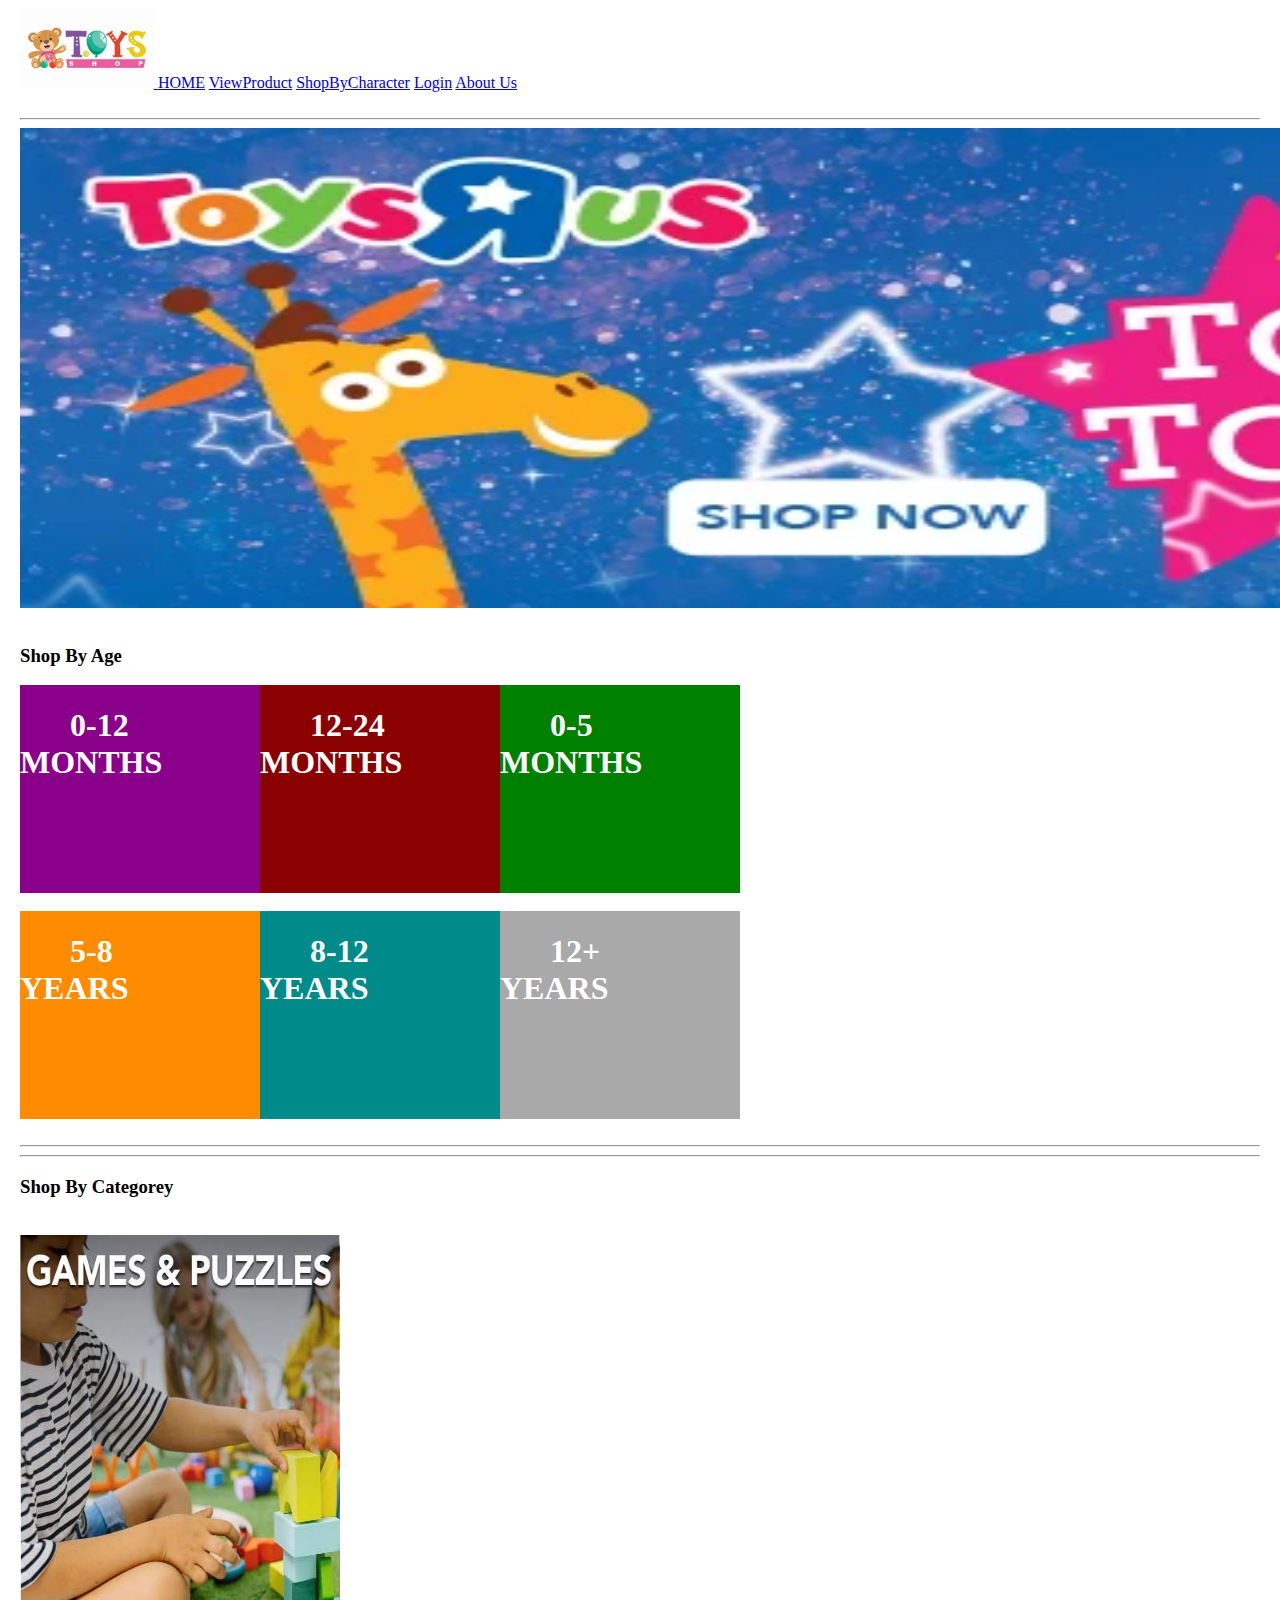
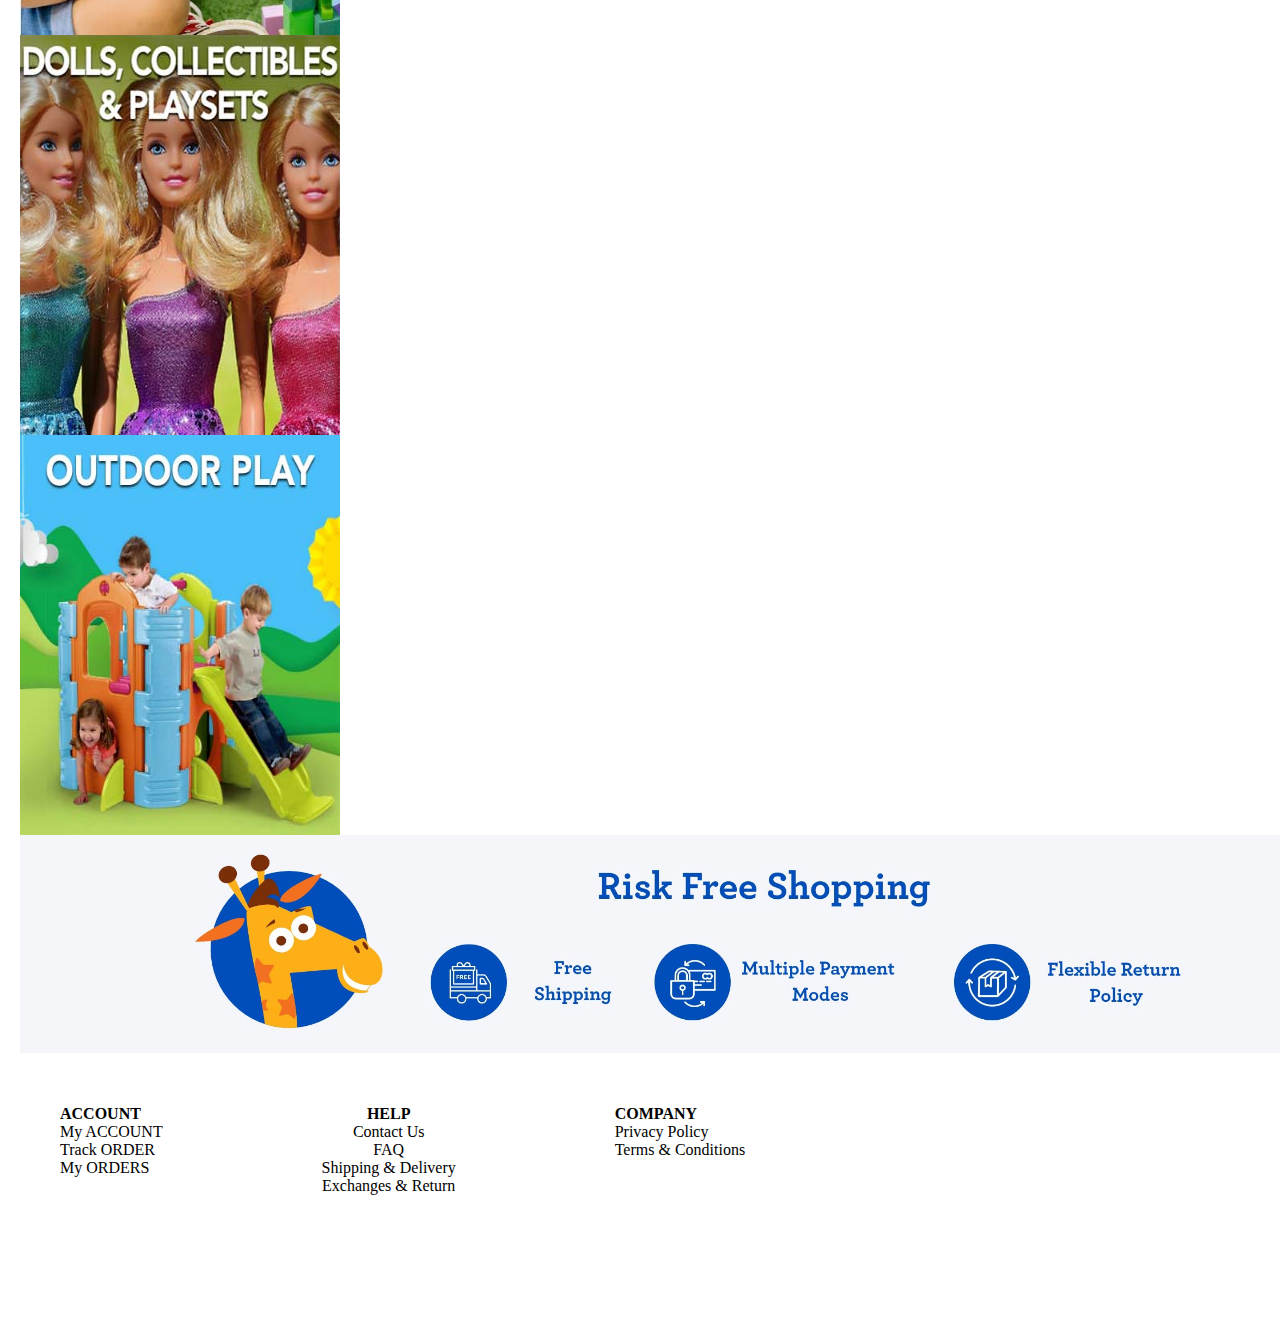
<file: index.html>
<html lang="en">
    <head>
        <meta charset="UTF-8">
    <meta name="viewport" content="width=device-width, initial-scale=1, shrink-to-fit=no">

    <!-- Bootstrap CSS -->
    <link rel="stylesheet" href="https://cdn.jsdelivr.net/npm/bootstrap@4.2.1/dist/css/bootstrap.min.css" integrity="sha384-GJzZqFGwb1QTTN6wy59ffF1BuGJpLSa9DkKMp0DgiMDm4iYMj70gZWKYbI706tWS" crossorigin="anonymous">
  <link href ="css/style.css" type="text/css" rel ="stylesheet"/>
    </head>

    <body>
        <div class="container"  id="nav ">
            <div class="row">
                <div class="col">
                    <nav class="navbar-light bg-light navbar navbar-expand-sm ">
                        <a class ="navbar-brand" href="#" class="navbar rounded-3"></a>
                        <a  href="index.html">
                            <img src="./images/toyslogo.jpeg" alt="kids toys logo"height="80">
                        </a>
                        <a class="nav-link active" href="index.html" >HOME</a>
                        <a class="nav-link" href="ViewProduct.html" >ViewProduct</a>
                        <a class="nav-link" href="shopbycharacter.html" >ShopByCharacter</a>
                        <a class="nav-link" href="login.html" >Login</a>
                        <a class="nav-link" href="aboutus.html" >About Us</a>
                    </nav>
                </div>
            </div>
        </div><br>
        <hr>
             <div class="container-fluid">
                <img src="./images\toptoy.webp" class="img-fluid rounded-3" alt="not suppoorted" width="135%" height="480">
                 </div>
        <br>
        <b><h3>Shop By Age</h3></b>
        <div class ="container" id="age" >
            <div class ="row " >
                <div class ="col-sm-4">
                    <div class="card" id="a1" style="width: 15rem; height: 13rem;">
                        <div class="card-body" >
                    <h1 > 0-12 <br> MONTHS</h1>
                        </div>
                    </div>
                </div>
                <div class ="col-sm-4"float="center" >
                    <div class="card" id="a2"style="width: 15rem ;height: 13rem;">
                        <div class="card-body">
                    <h1> 12-24  <br>  MONTHS</h1>
                        </div>
                     </div>
                </div>

                <div class ="col-sm-4">
                    <div class="card" id="a3" style="width: 15rem;height: 13rem;">
                        <div class="card-body">
                    <h1> 0-5 <br>  MONTHS</h1>
                        </div>
                    </div>
                 </div>
            </div><br>
              

            <div class="row">
                <div class ="col-sm-4" id="z">
                    <div class="card" id="a4" style="width: 15rem;height: 13rem;">
                        <div class="card-body" >
                    <h1> 5-8 <br>YEARS</h1>
                    </div>
                </div>
            </div>
            <div class ="col-sm-4"id="y">
                <div class="card" id="a5" style="width: 15rem;height: 13rem;">
                    <div class="card-body" >
                <h1> 8-12<br>YEARS</h1>
                    </div>
                </div>
            </div>
            <div class ="col-sm-4"id="x">
                <div class="card" id="a6" style="width: 15rem;height: 13rem;">
                    <div class="card-body"></div>
                <h1> 12+ <br>YEARS</h1>
                     </div>
                </div>
            </div>
        </div>
    </div><br><hr><hr>
        <h3>Shop By Categorey</h3><br>
        <div class ="container"id="shop" >
            <div class ="row">
                <div class ="col-sm-4" > 
                    <img src="./images\Games_Puzzles.jpg" alt="not supported" width="320" height="400"><br>
                </div>
                    <div class ="col-sm-4"float="center">
                        <img src="./images/Dolls_collectibles_Playsets.jpg" alt="not supported"width="320" height="400" >
                    </div>    
                         <div class="col-sm-4"float="right">
                            <img src="./images/Outdoor_play_1.jpg" alt="not supported" width="320" height="400">
                        </div>
            </div>
        </div>
        <div class ="container" id="payment">
            <div class ="row">
                <div class ="col"> 
                    <img src="./images/Group-2242n.jpg" alt="not supported" width="120%">
                </div>       
            </div>
        </div><br>
        <br>
        
           <footer>
            
            <ul id="f1">
               <b> <article id> ACCOUNT</article></b>
                <li>My ACCOUNT</li>
                <li> Track ORDER</li>
                <li>My ORDERS</li>
            </ul>
          
            <ul id="f2">
               <b> <article > HELP</article></b>
                <li>Contact Us</li>
                <li> FAQ</li>
                <li>Shipping & Delivery</li>
                <li>Exchanges & Return</li>
            </ul>
       
            <ul id="f3">
                <b> <article> COMPANY</article></b>
                <li> Privacy Policy</li>
                <li>Terms & Conditions</li>
            </ul>
           </footer>
        
</body>
    </html>
</file>
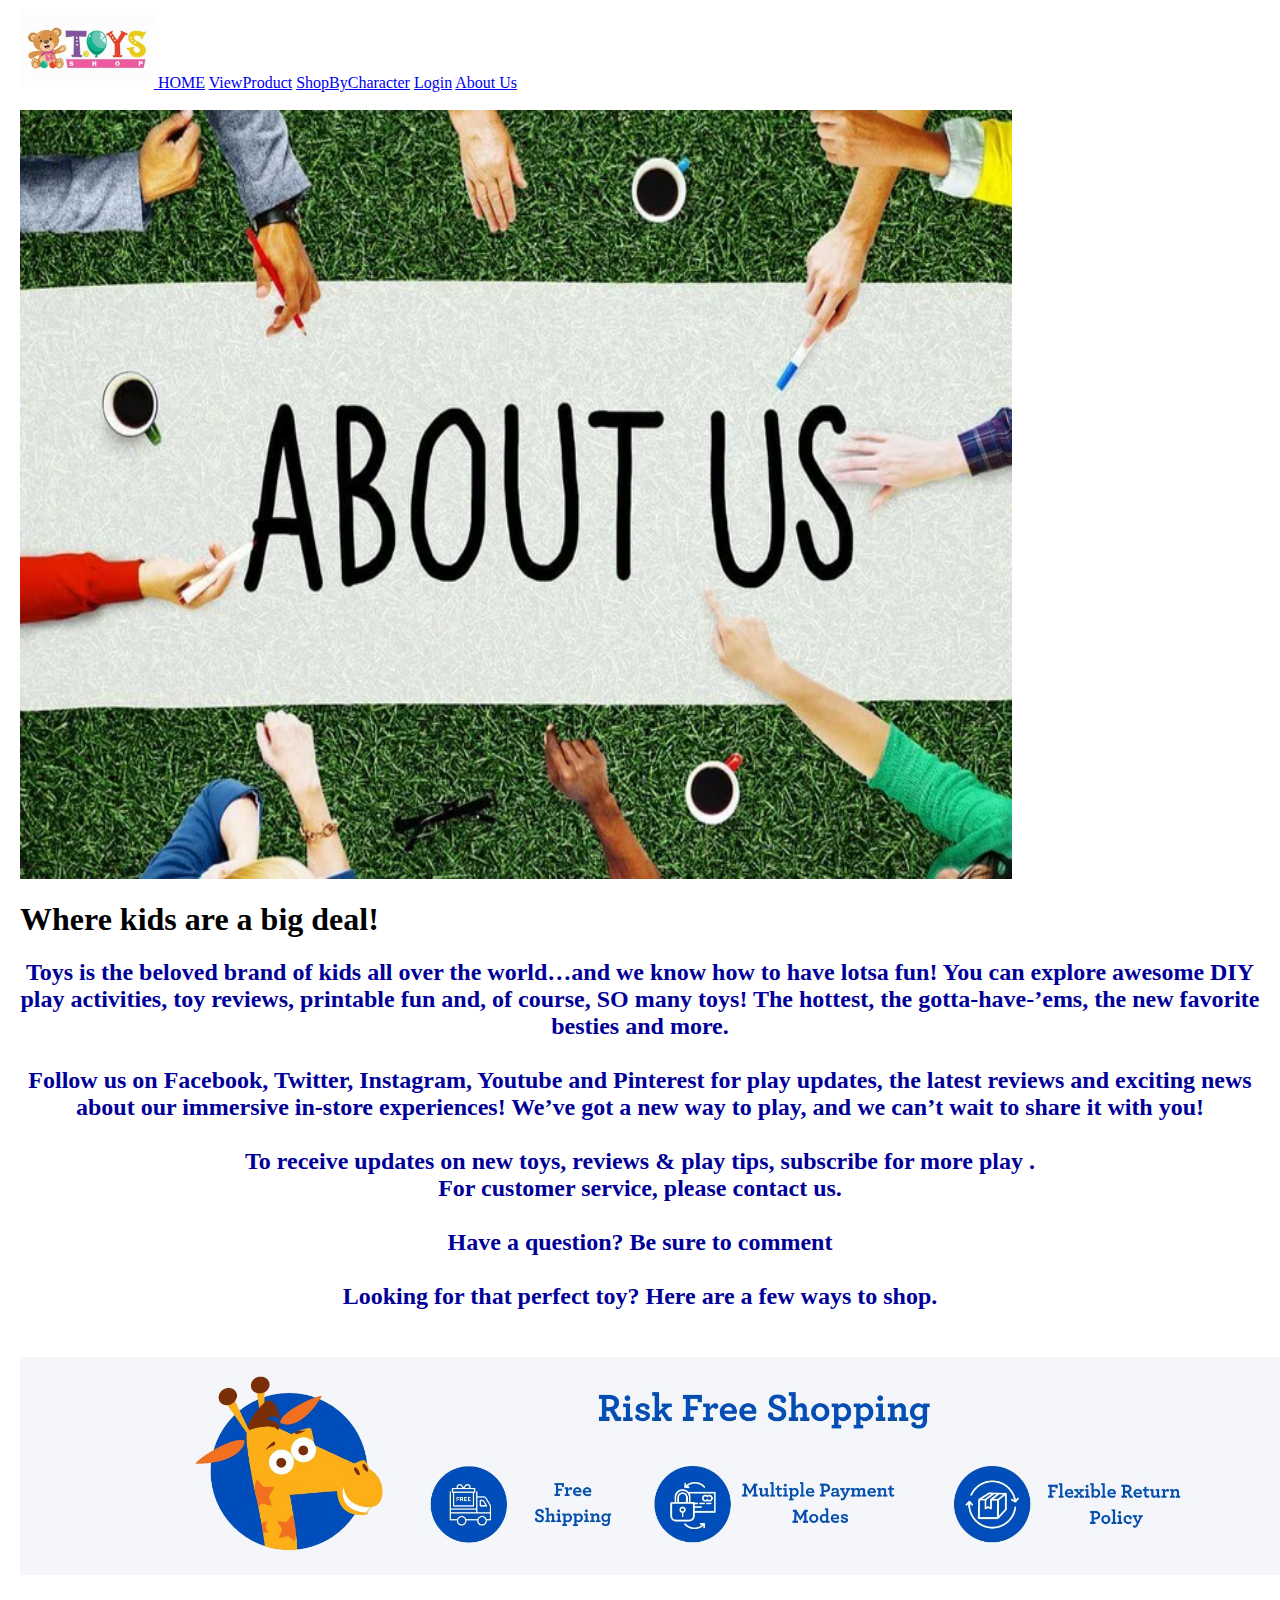
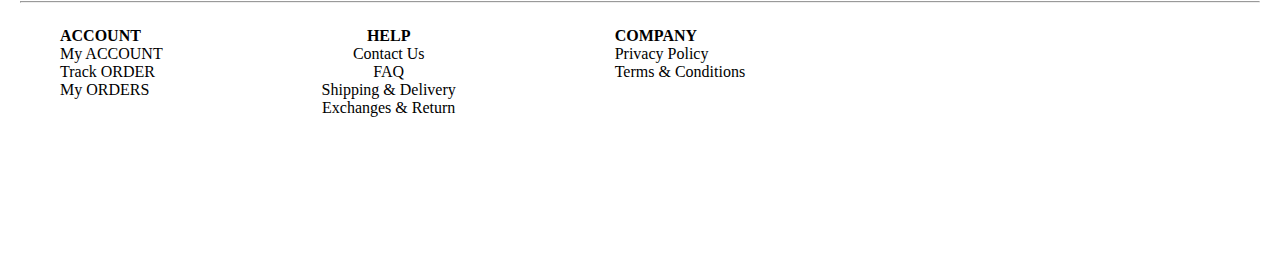
<file: aboutus.html>
<html>
<head>
    <meta charset="UTF-8">
    <meta name="viewport" content="width=device-width, initial-scale=1, shrink-to-fit=no">
    <!-- Bootstrap CSS -->
    <link rel="stylesheet" href="https://cdn.jsdelivr.net/npm/bootstrap@4.2.1/dist/css/bootstrap.min.css" integrity="sha384-GJzZqFGwb1QTTN6wy59ffF1BuGJpLSa9DkKMp0DgiMDm4iYMj70gZWKYbI706tWS" crossorigin="anonymous">
        <link href ="css/style.css" type="text/css" rel ="stylesheet"/>
</head>
<body>
    <div class="container"  >
        <div class="row">
            <div class="col">
                <nav class="navbar-light bg-light navbar navbar-expand-sm ">
                    <a class ="navbar-brand" href="#"></a>
                        <a  href="index.html">
                        <img src="./images/toyslogo.jpeg"  alt="kids toys logo"height="80">
                    </a>
                    <a class="nav-link" href="index.html" >HOME</a>
                    <a class="nav-link" href="ViewProduct.html">ViewProduct</a>
                    <a class="nav-link" href="shopbycharacter.html">ShopByCharacter</a>
                    <a class="nav-link" href="login.html">Login</a>
                    <a class="nav-link active" href="aboutus.html" >About Us</a>
                </nav>
            </div>
        </div>
    </div>
<br>
    <div class="jumbotron-fluid">
        <div class="row">
            <div class="col">
    <img src="./images/best-about-us-pages.webp" id="ab"alt="not supported"width="80%" height="87%">
    </div>
    </div>
    </div>
       <b><h1>Where kids are a big deal!</b></h1>
   <p><h2>
    Toys is the beloved brand of kids all over the world…and we know how to have lotsa fun! You can explore awesome DIY play activities, toy reviews, printable fun and, of course, SO many toys! The hottest, the gotta-have-’ems, the new favorite besties and more.
    <br>
    <br>
    Follow us on Facebook, Twitter, Instagram, Youtube and Pinterest for play updates, the latest reviews and exciting news about our immersive in-store experiences! We’ve got a new way to play, and we can’t wait to share it with you!
    <br>
    <br>
    To receive updates on new toys, reviews & play tips, subscribe for more play . 
    <br>
    For customer service, please contact us.
    <br>
    <br>
    Have a question? Be sure to comment
    <br>
    <br>
    
    Looking for that perfect toy? Here are a few ways to shop.<br>
    <br>
    
    </h2></p>
    <div class ="container" id="payment">
        <div class ="row">
            <div class ="col"> 
                <img src="./images/Group-2242n.jpg" alt="not supported" width="120%">
            </div>       
        </div>
    </div><br>
    <hr>
   
    <footer>
            
        <ul id="f1">
           <b> <article id> ACCOUNT</article></b>
            <li>My ACCOUNT</li>
            <li> Track ORDER</li>
            <li>My ORDERS</li>
        </ul>
      
        <ul id="f2">
           <b> <article > HELP</article></b>
            <li>Contact Us</li>
            <li> FAQ</li>
            <li>Shipping & Delivery</li>
            <li>Exchanges & Return</li>
        </ul>
   
        <ul id="f3">
            <b> <article> COMPANY</article></b>
            <li> Privacy Policy</li>
            <li>Terms & Conditions</li>
        </ul>
       </footer>
    </body>
    </html>
</file>
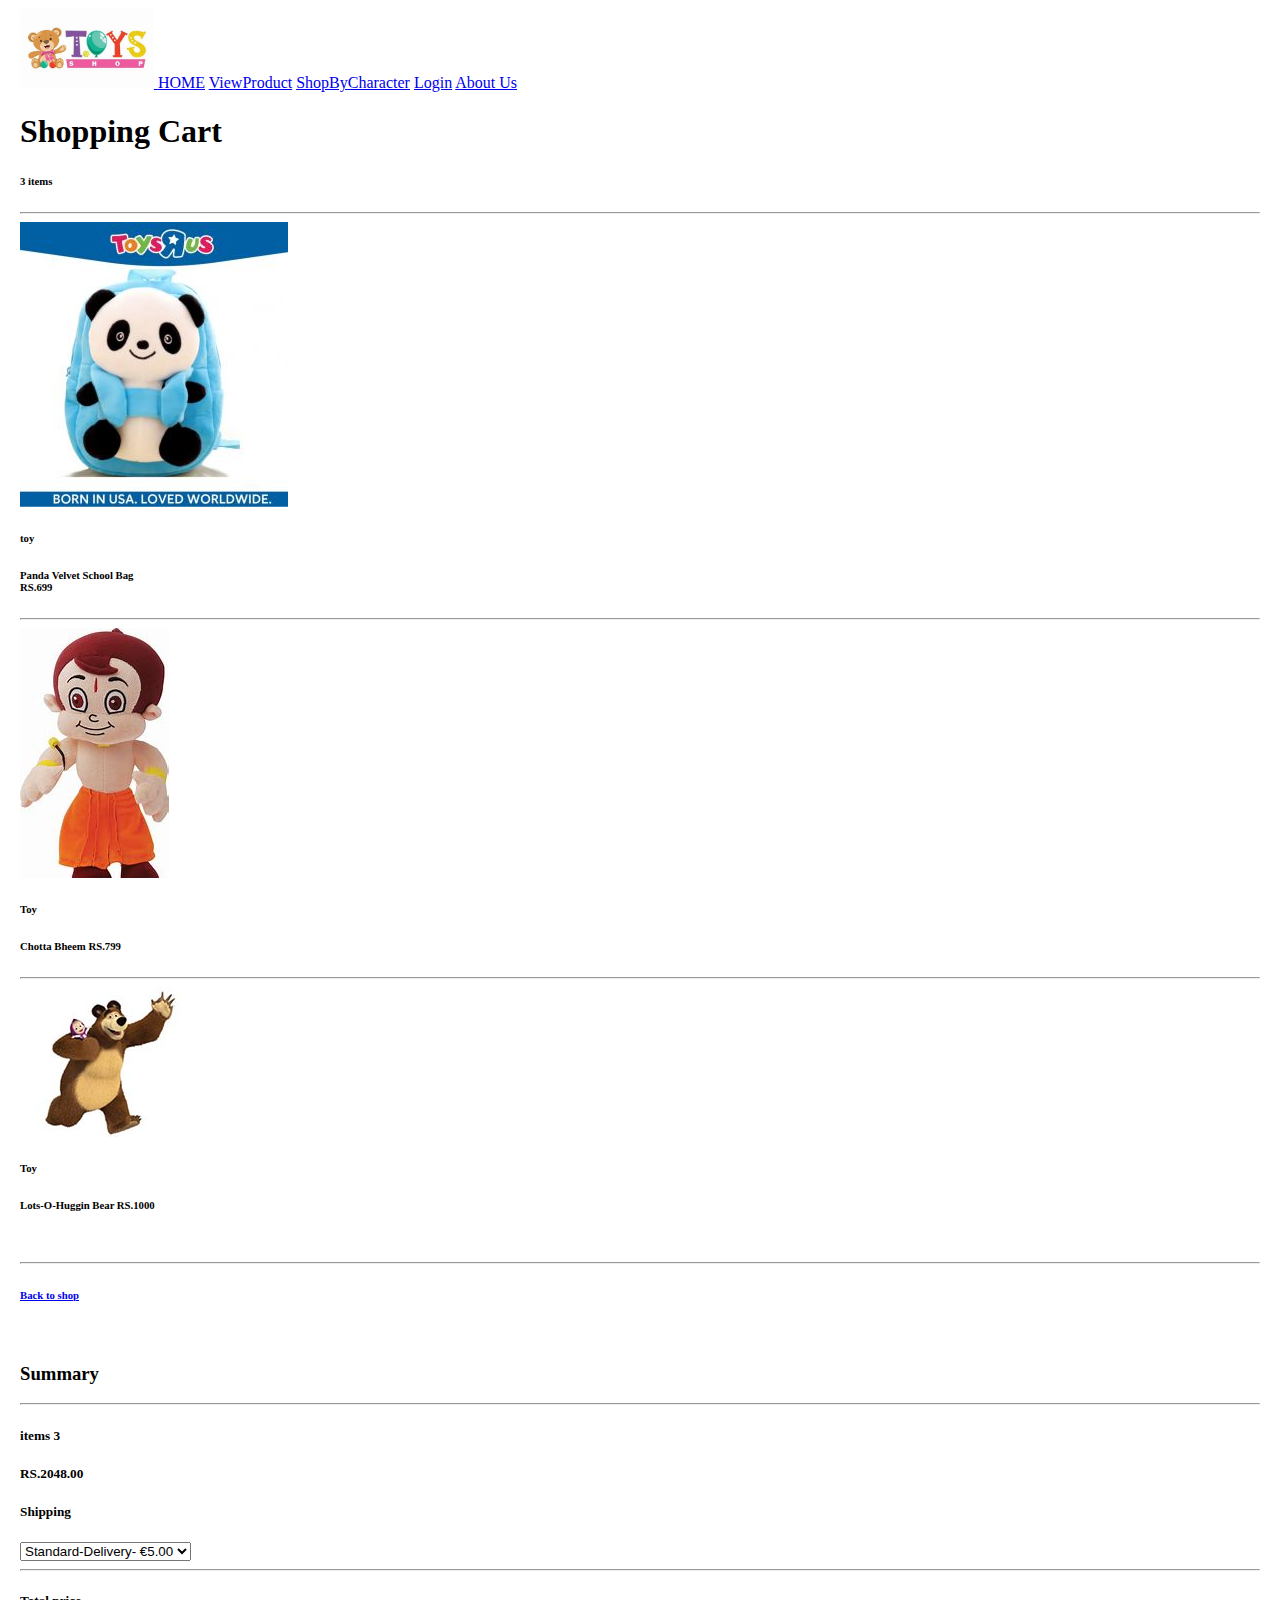
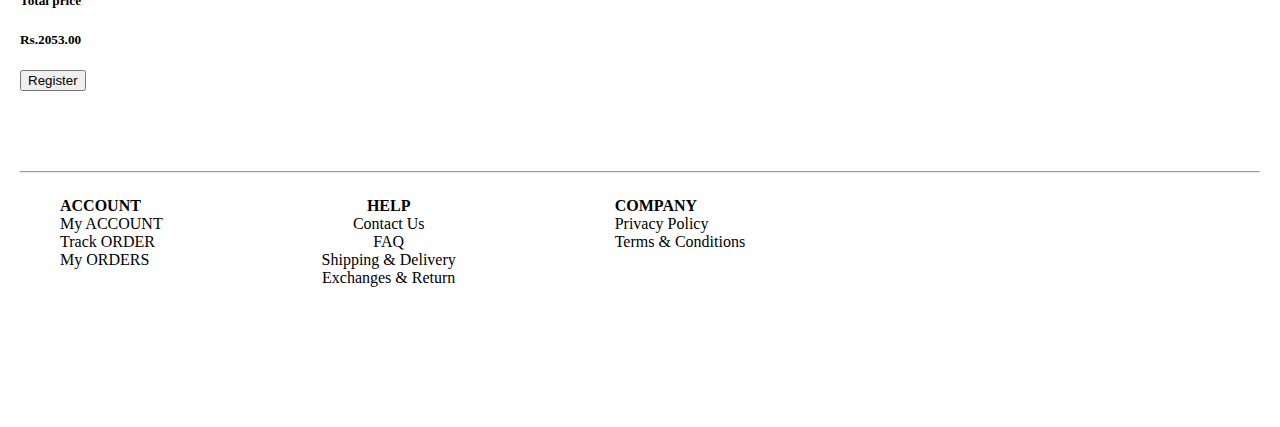
<file: Add Product.html>
<html>
    <head>
        <meta charset="UTF-8">
    <meta name="viewport" content="width=device-width, initial-scale=1, shrink-to-fit=no">

    <!-- Bootstrap CSS -->
    <link rel="stylesheet" href="https://cdn.jsdelivr.net/npm/bootstrap@4.2.1/dist/css/bootstrap.min.css" integrity="sha384-GJzZqFGwb1QTTN6wy59ffF1BuGJpLSa9DkKMp0DgiMDm4iYMj70gZWKYbI706tWS" crossorigin="anonymous">
        <link href ="css/style.css" type="text/css" rel ="stylesheet"/> 
    </head>
    <body>
        <div class="container"  >
            <div class="row">
                <div class="col">
                    <nav class="navbar-light bg-light navbar navbar-expand-sm ">
                        <a class ="navbar-brand" href="#"></a>
                            <a  href="index.html">
                            <img src="./images/toyslogo.jpeg"  alt="kids toys logo"height="80">
                        </a>
                        <a class="nav-link" href="index.html" >HOME</a>
                        <a class=" nav-link" href="ViewProduct.html" >ViewProduct</a>
                        <a class="nav-link" href="shopbycharacter.html" >ShopByCharacter</a>
                        <a class="nav-link" href="login.html" >Login</a>
                        <a class="nav-link" href="aboutus.html" >About Us</a>
                    </nav>
                </div>
            </div>
        </div>

    <div class="container py-5 h-100">
      <div class="row d-flex justify-content-center align-items-center h-100">
        <div class="col-12">
          <div class="card card-registration card-registration-2" style="border-radius: 15px;">
            <div class="card-body p-0">
              <div class="row g-0">
                <div class="col-lg-8">
                  <div class="p-5">
                    <div class="d-flex justify-content-between align-items-center mb-5">
                      <h1 class="fw-bold mb-0 text-black">Shopping Cart</h1>
                      <h6 class="mb-0 text-muted">3 items</h6>
                    </div>
                    
                    <hr class="my-4">
  
                    <div class="row mb-4 d-flex justify-content-between align-items-center">
                      <div class="col-md-2 col-lg-2 col-xl-2">
                        <img src="./images/offerp6.jpg" class="img-fluid rounded-3" alt="toy">
                      </div>
                      <div class="col-md-3 col-lg-3 col-xl-3">
                        <h6 class="text-muted">toy</h6>
                        <h6 class="text-black mb-0">Panda Velvet School Bag<br> RS.699</h6>
                      </div>
                    </div>
  
                    <hr class="my-4">
  
                    <div class="row mb-4 d-flex justify-content-between align-items-center">
                      <div class="col-md-2 col-lg-2 col-xl-2">
                        <img src="./images/char7.jpeg" class="img-fluid rounded-3" alt="toy">
                      </div>
                      <div class="col-md-3 col-lg-3 col-xl-3">
                        <h6 class="text-muted">Toy</h6>
                        <h6 class="text-black mb-0">Chotta Bheem RS.799</h6>
                      </div>
                    </div>

                      
  
                    <hr class="my-4">
  
                    <div class="row mb-4 d-flex justify-content-between align-items-center">
                      <div class="col-md-2 col-lg-2 col-xl-2">
                        <img
                          src="./images/char3.jpg" class="img-fluid rounded-3" alt="Cotton T-shirt">
                      </div>
                      <div class="col-md-3 col-lg-3 col-xl-3">
                        <h6 class="text-muted">Toy</h6>
                        <h6 class="text-black mb-0">Lots-O-Huggin Bear RS.1000</h6>
                      </div>
                    </div>
                    <br>
  
                    <hr class="my-4">
  
                    <div class="pt-5">
                      <h6 class="mb-0"><a href="index.html" class="text-body"><i
                            class="fas fa-long-arrow-alt-left me-2"></i>Back to shop</a></h6>
                    </div>
                  </div>
                </div>
                <br>
                <div class="col-lg-4 bg-grey">
                  <div class="p-5">
                    <h3 class="fw-bold mb-5 mt-2 pt-1">Summary</h3>
                    <hr class="my-4">
  
                    <div class="d-flex justify-content-between mb-4">
                      <h5 class="text-uppercase">items 3</h5>
                      <h5> RS.2048.00</h5>
                    </div>
  
                    <h5 class="text-uppercase mb-3">Shipping</h5>
  
                    <div class="mb-4 pb-2">
                      <select class="select">
                        <option value="1">Standard-Delivery- €5.00</option>
                        <option value="2">Two</option>
                        <option value="3">Three</option>
                        <option value="4">Four</option>
                      </select>
                    </div>
                    <hr class="my-4">
  
                    <div class="d-flex justify-content-between mb-5">
                      <h5 class="text-uppercase">Total price</h5>
                      <h5>Rs.2053.00</h5>
                    </div>
  
                    <button type="button" class="btn btn-dark btn-block btn-lg"
                      data-mdb-ripple-color="dark">Register</button>
  
                  </div>
                </div>
              </div>
            </div>
          </div>
        </div>
      </div>
    </div>
  </section>
  <br>
  <br>
  </body>
<br><br>
<hr>

  <footer>
            
    <ul id="f1">
       <b> <article id> ACCOUNT</article></b>
        <li>My ACCOUNT</li>
        <li> Track ORDER</li>
        <li>My ORDERS</li>
    </ul>
  
    <ul id="f2">
       <b> <article > HELP</article></b>
        <li>Contact Us</li>
        <li> FAQ</li>
        <li>Shipping & Delivery</li>
        <li>Exchanges & Return</li>
    </ul>

    <ul id="f3">
        <b> <article> COMPANY</article></b>
        <li> Privacy Policy</li>
        <li>Terms & Conditions</li>
    </ul>
   </footer>
  </html>
</file>
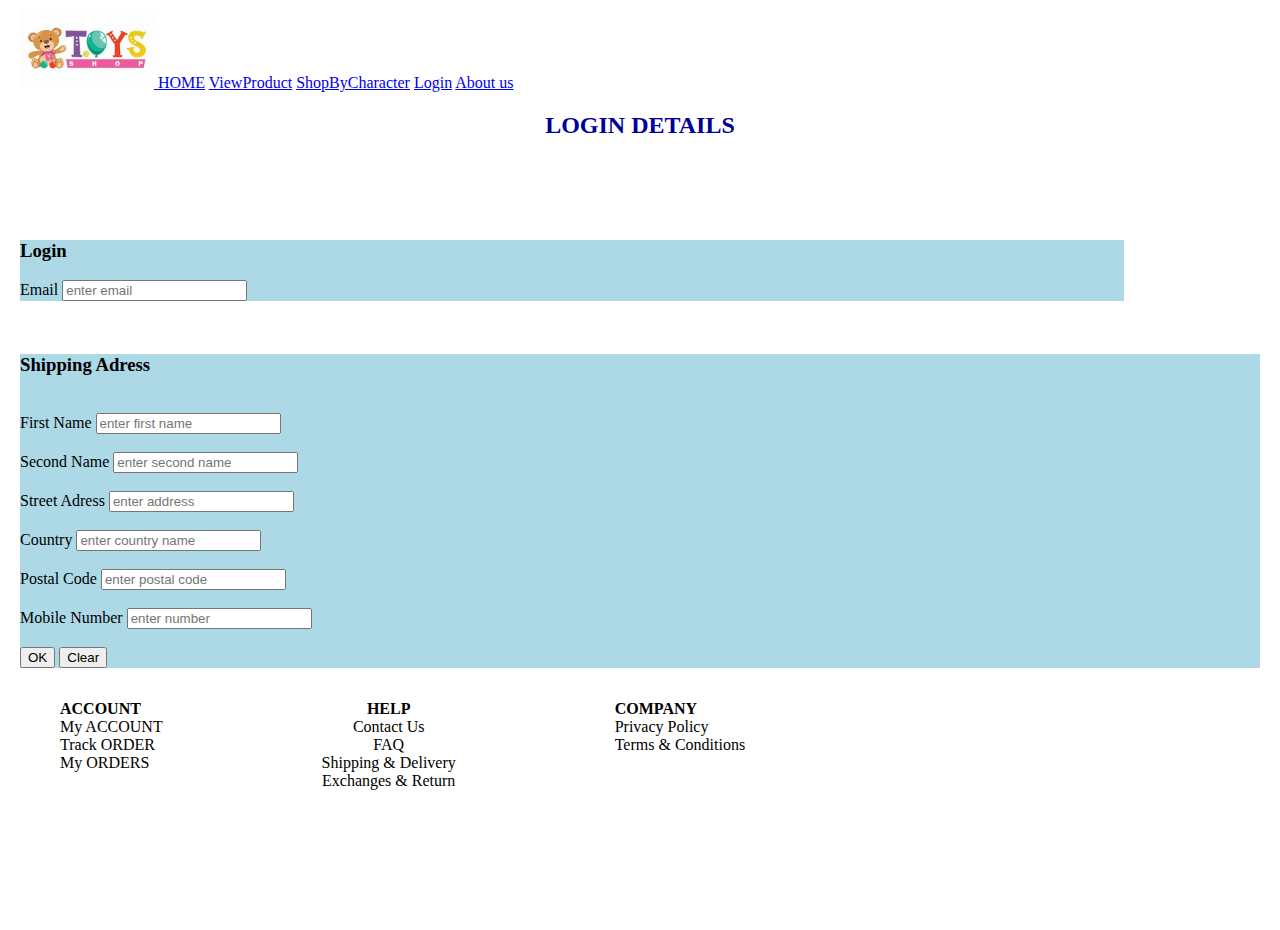
<file: login.html>
<html>
    <head>
        <meta charset="UTF-8">
    <meta name="viewport" content="width=device-width, initial-scale=1, shrink-to-fit=no">

    <!-- Bootstrap CSS -->
    <link rel="stylesheet" href="https://cdn.jsdelivr.net/npm/bootstrap@4.2.1/dist/css/bootstrap.min.css" integrity="sha384-GJzZqFGwb1QTTN6wy59ffF1BuGJpLSa9DkKMp0DgiMDm4iYMj70gZWKYbI706tWS" crossorigin="anonymous">
        <link href ="css/style.css" type="text/css" rel ="stylesheet"/>
   
        
    </head>
</html>
<body>
    <div class="container"  >
        <div class="row">
            <div class="col">
                <nav class="navbar-light bg-light navbar navbar-expand-sm ">
                    <a class ="navbar-brand" href="#"></a>
                    <a  href="index.html">
                        <img src="./images\toyslogo.jpeg" alt="kids toys logo"height="80">
                    </a>
                    <a class="nav-link"  href="index.html" >HOME</a>
                    <a class=" nav-link " href="ViewProduct.html" >ViewProduct</a>
                    <a class="nav-link" href="shopbycharacter.html" >ShopByCharacter</a>
                    <a class="nav-link active" href="login.html" >Login</a>
                    <a class="nav-link" href="aboutus.html" >About us</a>
                </nav>
            </div>
        </div>
    </div>

    <head><b><h2>LOGIN DETAILS</h2></b></head>
    <form id="login">
    <div class="container" width="80%">
    <div class="row">
        <div class="col-sm-12">
            <div class="card" style="width: 69rem;">
                <div class="card-body">
                  <h3 class="card-title">Login</h3>
                  <p class="card-text">
                  <label>Email</label>
            <input type="text" id="email" name="email" placeholder="enter email"></p>
        </div>
            </div>
    </div>
    </div>
</div><br>
        
    <div class="container" id="shipping">
        <div class="row">
            <div class="col">
                <div class="card">
                    <div class="card-body">
             <b><h3>Shipping Adress</h3></b><br>
             <label>First Name</label>
                <input type="text" id="first" name="first" placeholder="enter first name" width="50%"><br><br>
                <label>Second Name</label>
                <input type="text" id="second" name="second" placeholder="enter second name" width="50%"><br><br>
                <label>Street Adress</label>
                <input type="text" id="street" name="street" placeholder="enter address" width="50%"><br><br>
                <label>Country</label>
                <input type="text" id="country" name="country" placeholder="enter country name" width="50%"><br><br>
            
                <label>Postal Code</label>
                <input type="text" id="postal" name="postal" placeholder="enter postal code" width="50%"><br><br>
                <label>Mobile Number</label>
                <input type="number" id="mobile" name="mobile" placeholder="enter number" width="50%"><br><br>
                <input  type="button" id="ok1" name="ok" value="OK">
                <input  type="button" id="clear1" name="clear" value="Clear">
            
            </div>
        </div>
        </div>
            </div>
        </div>
    </form>
    <footer>
        <ul id="f1">
           <b> <article id> ACCOUNT</article></b>
            <li>My ACCOUNT</li>
            <li> Track ORDER</li>
            <li>My ORDERS</li>
        </ul>
      
        <ul id="f2">
           <b> <article > HELP</article></b>
            <li>Contact Us</li>
            <li> FAQ</li>
            <li>Shipping & Delivery</li>
            <li>Exchanges & Return</li>
        </ul>
   
        <ul id="f3">
            <b> <article> COMPANY</article></b>

            <li> Privacy Policy</li>
            <li>Terms & Conditions</li>
        </ul>
       </footer>

</body>
</html
</file>
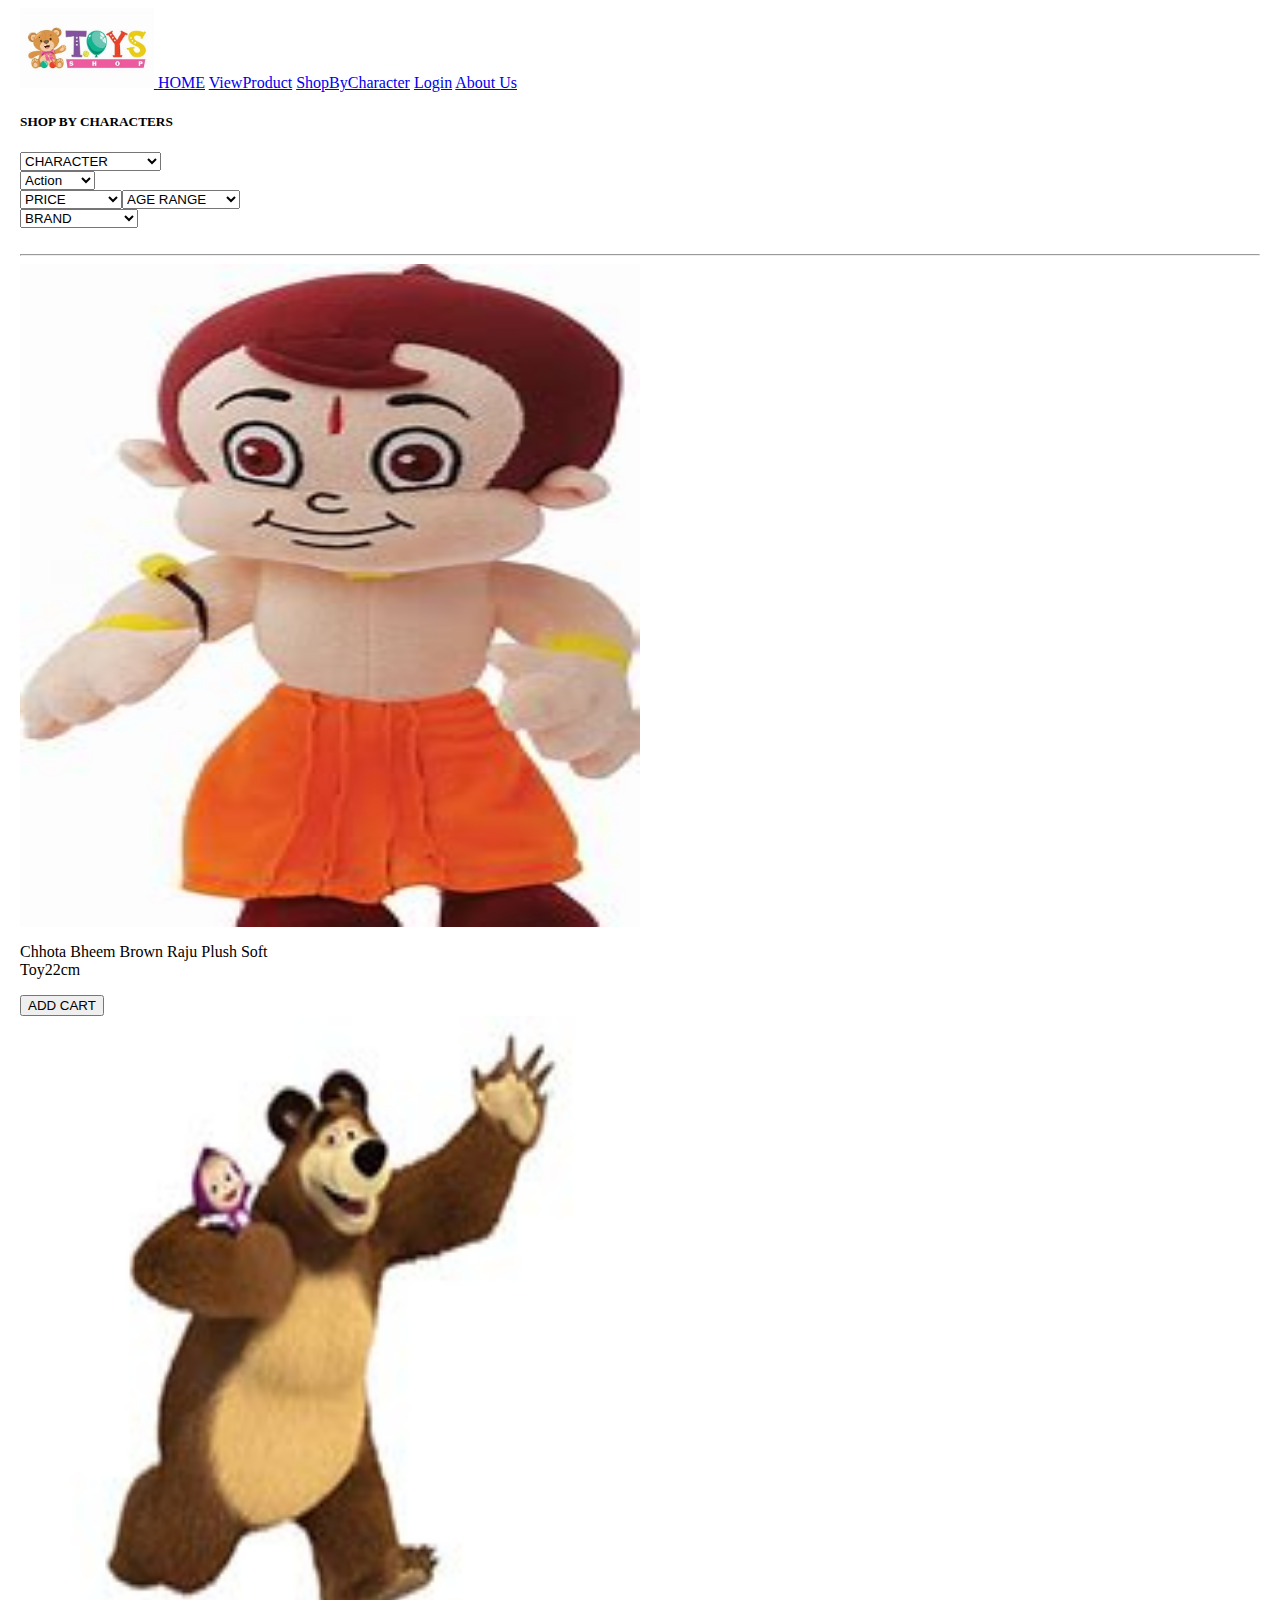
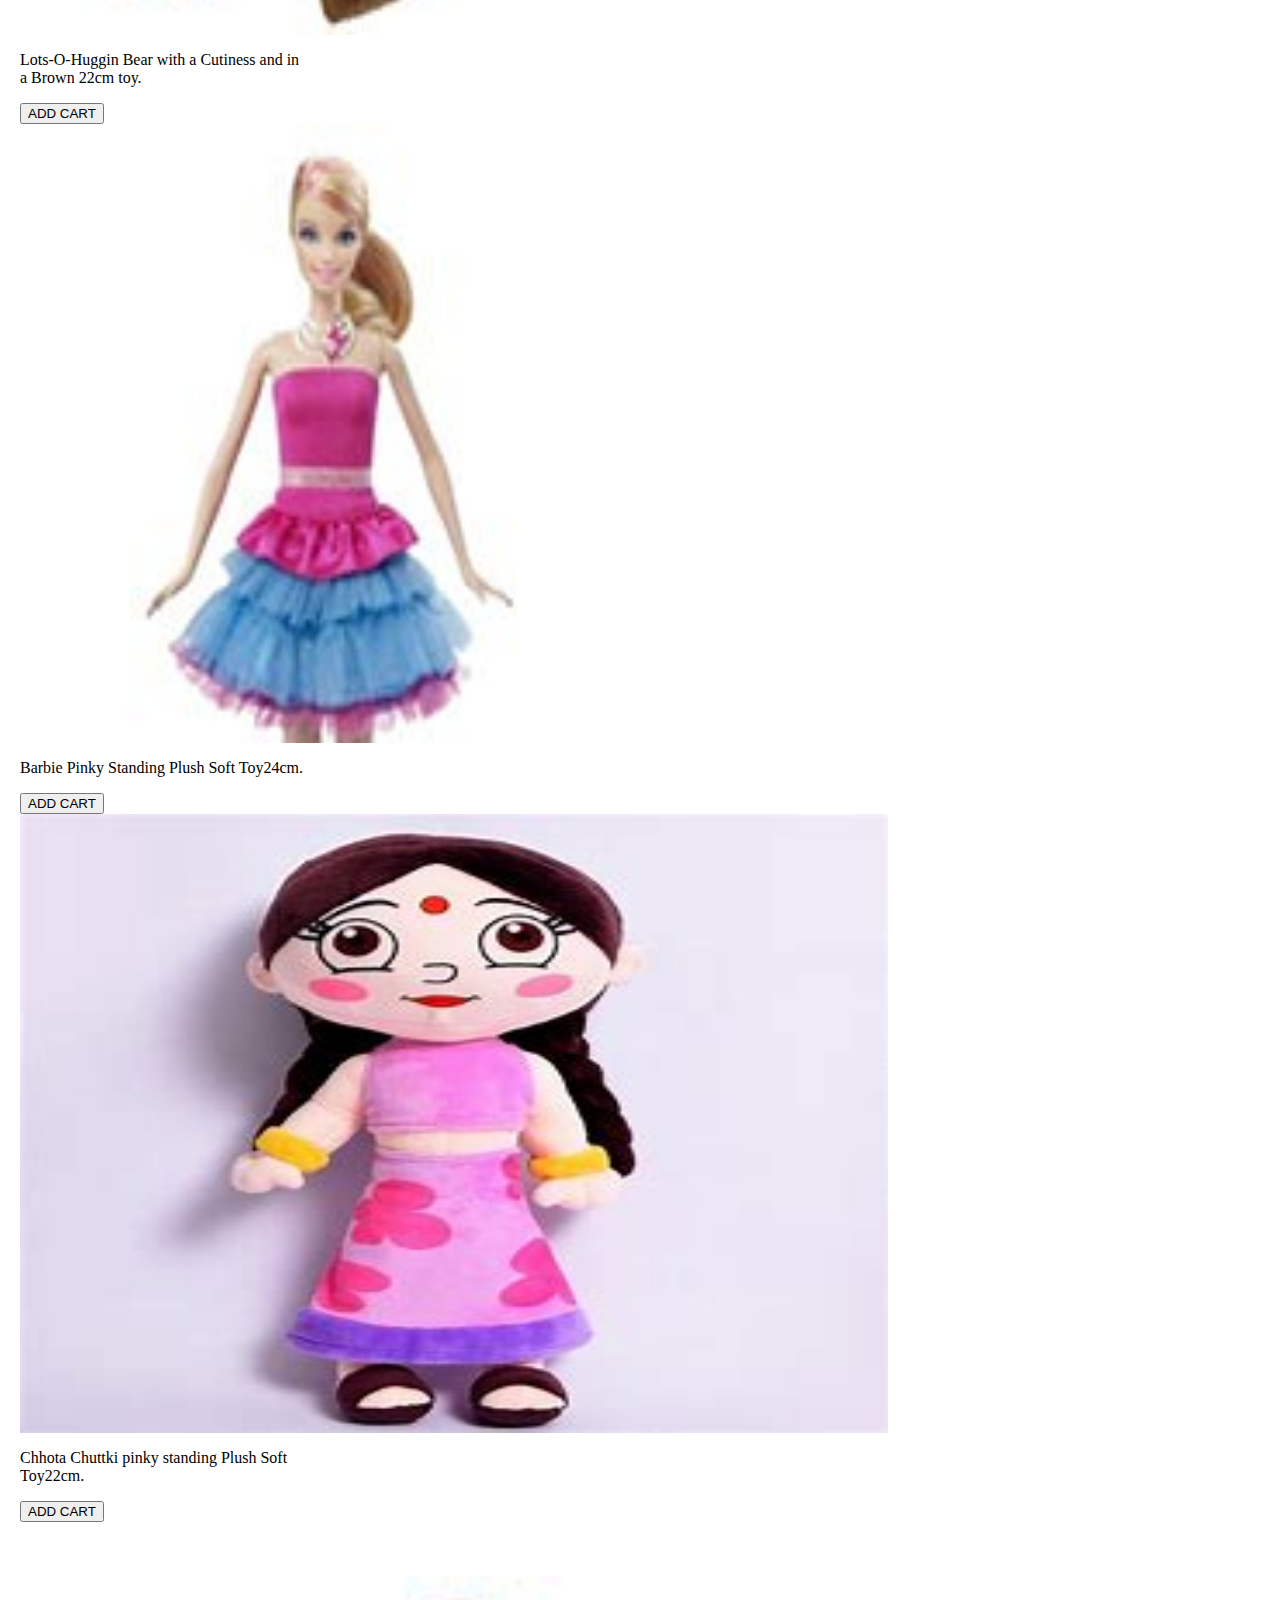
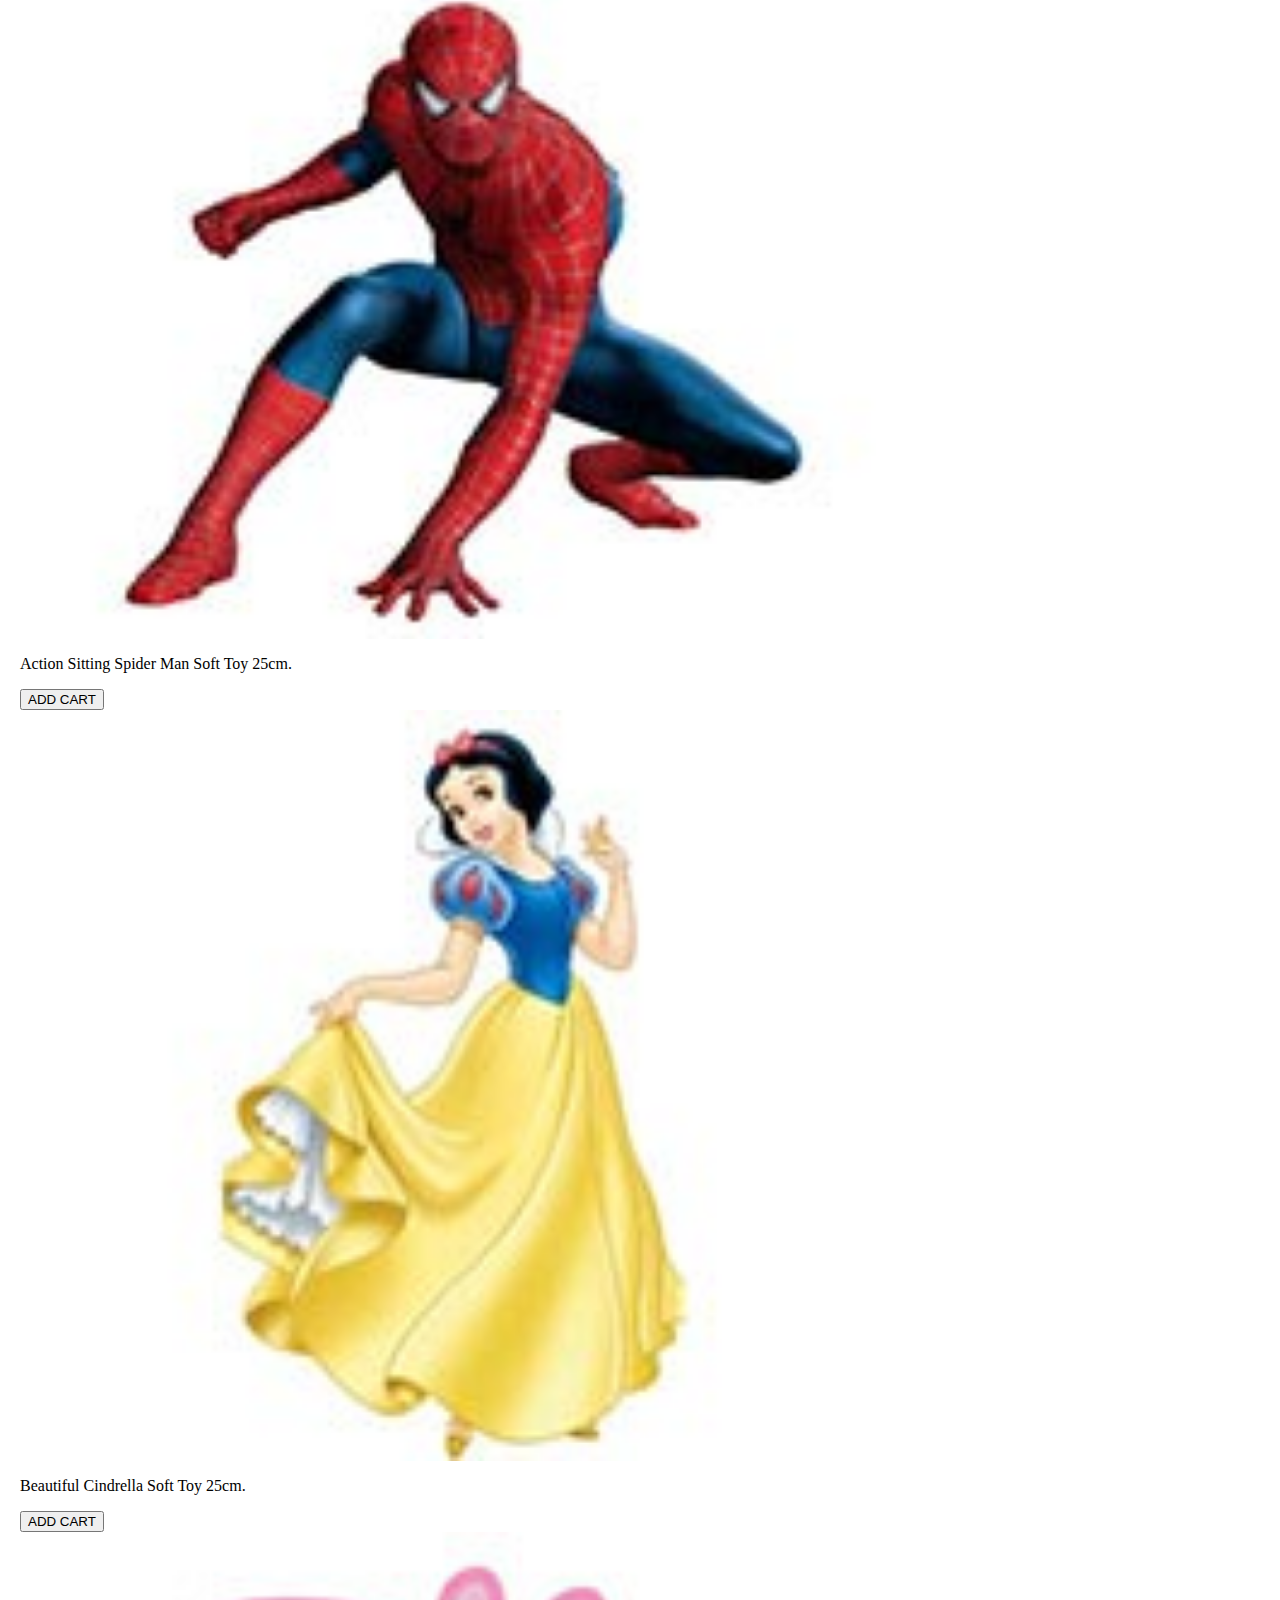
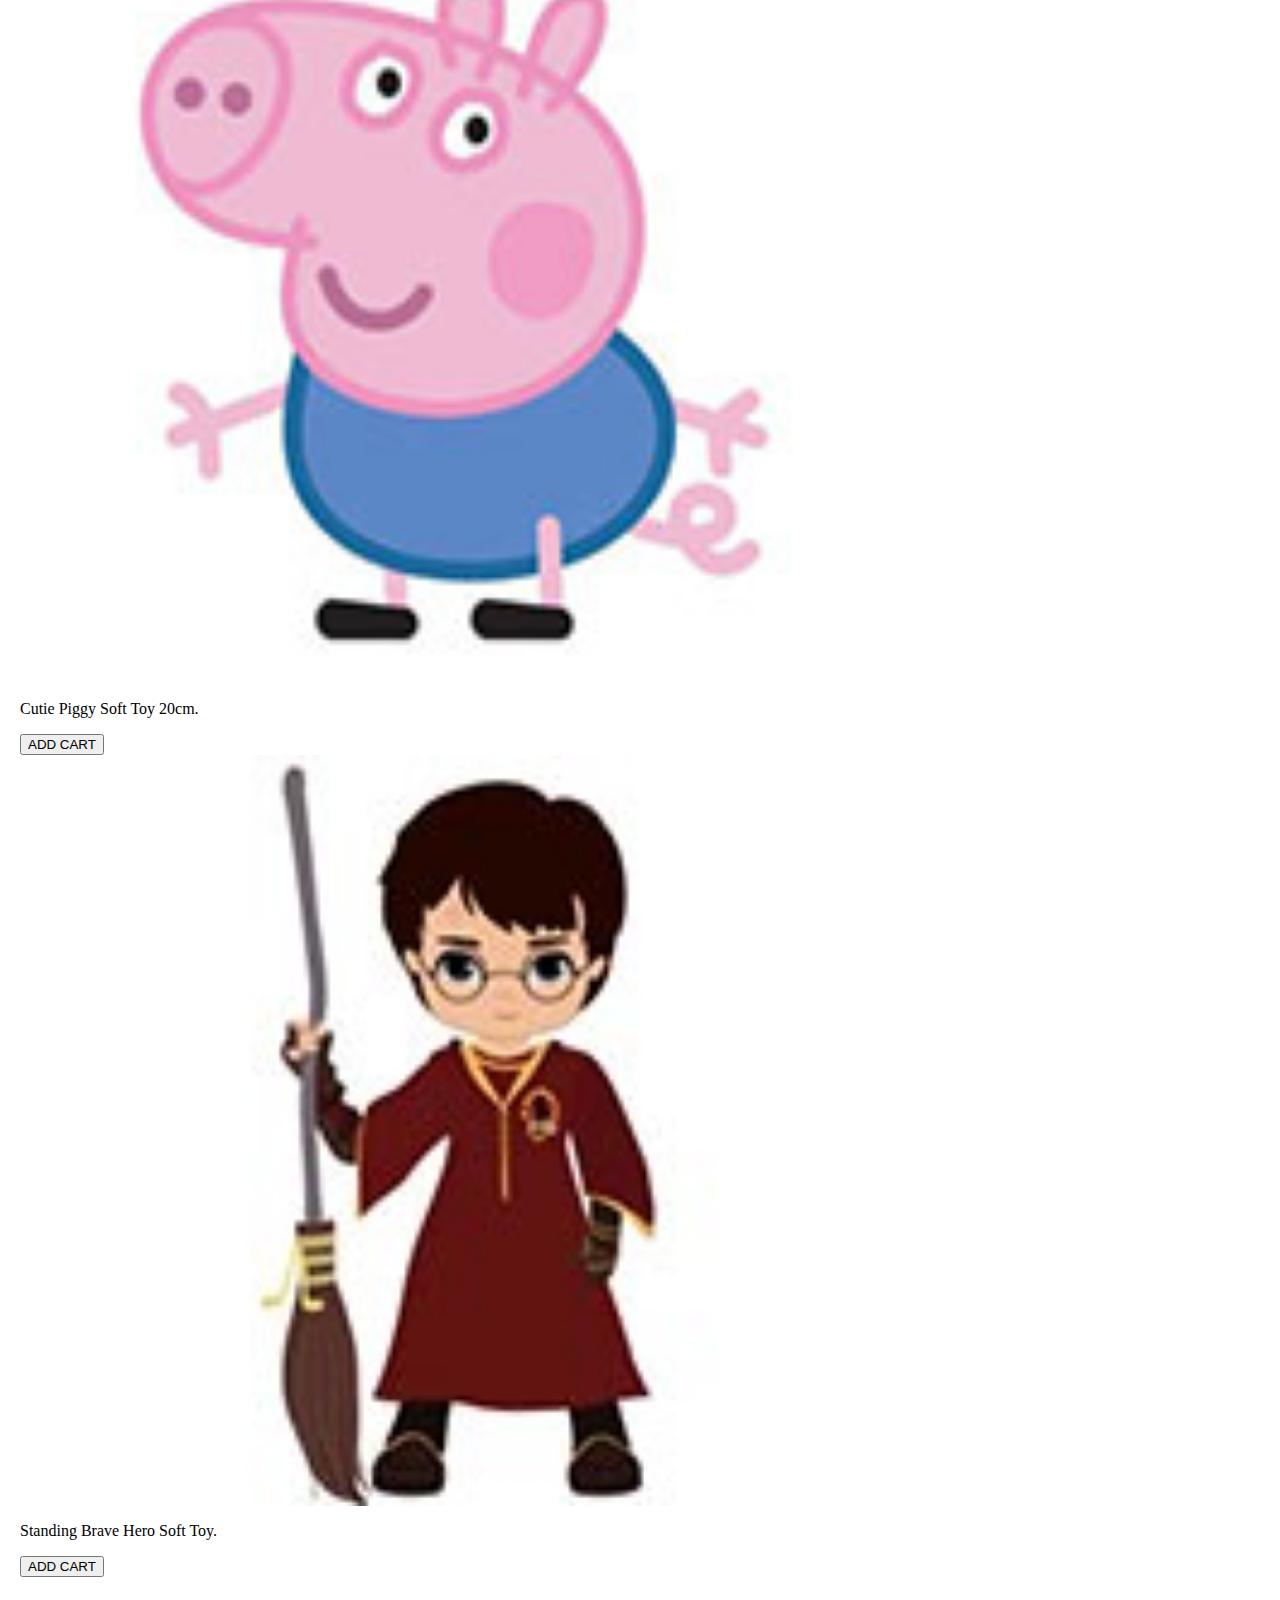
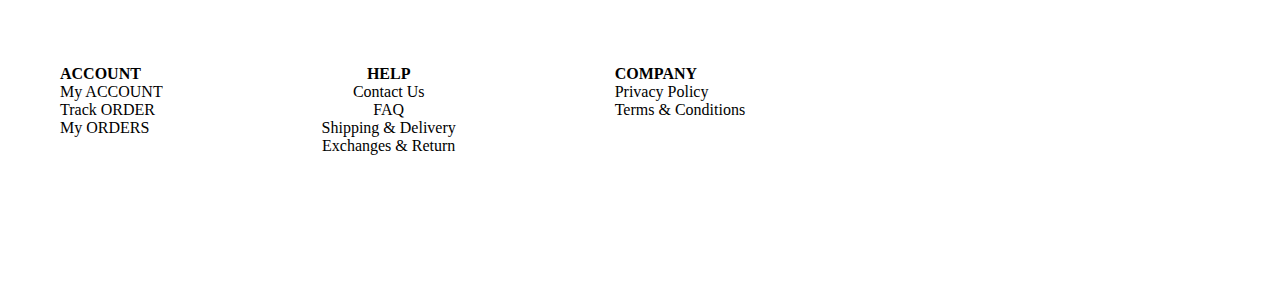
<file: shopbycharacter.html>
<html>
    <head>
        <meta charset="UTF-8">
    <meta name="viewport" content="width=device-width, initial-scale=1, shrink-to-fit=no">

    <!-- Bootstrap CSS -->
    <link rel="stylesheet" href="https://cdn.jsdelivr.net/npm/bootstrap@4.2.1/dist/css/bootstrap.min.css" integrity="sha384-GJzZqFGwb1QTTN6wy59ffF1BuGJpLSa9DkKMp0DgiMDm4iYMj70gZWKYbI706tWS" crossorigin="anonymous">
        <link href ="css/style.css" type="text/css" rel ="stylesheet"/>
    </head>

    <body>
        <div class="container">
            <div class="row">
                <div class="col">
                    <nav class="navbar-light bg-light navbar navbar-expand-sm ">
                        <a class ="navbar-brand" href="#"></a>
                            <a  href="index.html">
                            <img src="./images/toyslogo.jpeg" alt="kids toys logo"height="80">
                        </a>
                        <a class="nav-link" href="index.html" >HOME</a>
                        <a class="nav-link" href="ViewProduct.html" >ViewProduct</a>
                        <a class="nav-link active" href="shopbycharacter.html" >ShopByCharacter</a>
                        <a class="nav-link" href="login.html" >Login</a>
                        <a class="nav-link" href="aboutus.html" >About Us</a>
                    </nav>
                </div>
            </div>
        </div>


        <h5><strong>SHOP BY CHARACTERS</strong></h5>
        <div id="CHARACTER">
         <div class="container">
             <div class="row">
                 <div class="col-sm-2">
                <select name="Character" id="Character" >
                    <option>  CHARACTER </option>
                    <option> Chota Bheem</option>
                    <option>  Lots-O-Huggin Bear</option>
                    <option>Tom
                    </option>
                    <option> Jerry
                    </option>
                    <option>Doraeman</option>
                    <option>Ben Ten</option>
                    <option>  Roll No 21</option>
                    <option> Dora
                    </option>
                    <option>Chuttki</option>
                </select>
                </div>
                <div class="col-sm-2">
                    <select name="action" id="action" width="3px">
                        <option>  Action </option>
                        <option> ALL </option>
                        <option> Sitting</option>
                        <option>Standing</option>
                        <option>Angry</option>
                        <option>Smile</option>
                    </select>
                    </div>

                 <div class="col-sm-2">
                <select name="price" id="price" width="3px">
                    <option>  PRICE </option>
                    <option> 1000 </option>
                    <option> 1500 ABOVE</option>
                    <option>3000 ABOVE</option>
                </select>
                </div>
        
                <div class="col-sm-2">
                <select name="age" id="age">
                    <option >AGE RANGE </option>
                 <option >0-12 MONTHS </option>
                 <option input type="checkbox" >12-24 MONTHS</option>
                  <option input type="checkbox" >2-5 YEARS </option>
                 <option input type="checkbox" >5-8 YEARS </option>
                    <option input type="checkbox" >8-12 YEARS </option>
                   <option input type="checkbox" >12 + YEARS </option>
            </select>
        </div>
            
              <div class="col-sm-3">
                <select name="brand" id="brand">
                    <option >BRAND </option>
                 <option > Dreamland</option>
                 <option input type="checkbox" >Sizzlin</option>
                  <option input type="checkbox" >  Skoodle </option>
                 <option input type="checkbox" >Tygatec </option>
                    <option input type="checkbox" >Animal Alley </option>
                   <option input type="checkbox" >Avigo </option>
                   <option input type="checkbox" > Baby Shark </option>
                 <option input type="checkbox" >Disney</option>
                    <option input type="checkbox" >Dream Dazzlers</option>
                   <option input type="checkbox" >Fast Lane</option>
                </select>
            </div>
            </div>
            </div>
            </div>
            <br>
            <hr>

            <div id="characterimages">
                <div class ="container"></div>
                    <div class ="row">
                        <div class ="col-sm-3" > 
                            <img src="./images/char7.jpeg" alt="not supported"width="50%" height="75%"><br>
                            <div class="card" style="width: 18rem;">
                            <div class="card-body">
                                <p class="card-text">Chhota Bheem Brown Raju Plush Soft Toy22cm</p>
                                <a href="Add Product.html"> <input type="button" value="ADD CART"></a>
                            </div>
                           </div>
                        </div>
                            <div class ="col-sm-3" float="center">
                                <img src="./images/char3.jpg" alt="not supported" width="50%" height="70%"><br>
                                <div class="card" style="width: 18rem;">
                                    <div class="card-body">
                                        <p class="card-text">Lots-O-Huggin Bear with a Cutiness and in a Brown 22cm toy.</p>
                                        <a href="Add Product.html"> <input type="button" value="ADD CART"></a>
                                    </div>
                               </div>    
                            </div>
                                 <div class="col-sm-3"float="right">
                                    <img src= "./images\char5.jpg"alt="not supported" width="50%" height="70%"><br>
                                    <div class="card" style="width: 18rem;">
                                        <div class="card-body">
                                            <p class="card-text">Barbie Pinky Standing Plush Soft Toy24cm.</p>
                                            <a href="Add Product.html"> <input type="button" value="ADD CART"></a>
                                        </div>
                                    </div>
                                </div>
                                <div class ="col-sm-3" float="center">
                                    <img src="./images\char8.jpeg" alt="not supported"width="70%" height="70%" ><br>
                                    <div class="card" style="width: 18rem;">
                                        <div class="card-body">
                                            <p class="card-text">Chhota Chuttki pinky standing Plush Soft Toy22cm.</p>
                                            <a href="Add Product.html"> <input type="button" value="ADD CART"></a>
                                        </div>
                                   </div>    
                                </div>
                               
                                </div>
                                <br><br>
                                <br>
                                <div class ="row">
                                    <div class ="col-sm-3" > 
                                        <img src= "./images/char4.jpg" alt="image not supported"width="70%" height="75%"><br>
                                        <div class="card" style="width: 18rem;">
                                            <div class="card-body">
                                                <p class="card-text">Action Sitting Spider Man Soft Toy 25cm.</p>
                                                <a href="Add Product.html"> <input type="button" value="ADD CART"></a>
                                            </div>
                                        </div>
                                    </div>
            
                                        <div class ="col-sm-3"float="center">
                                            <img src="./images\char2.jpg" alt="not supported" width="70%" height="85%"><br>
                                            <div class="card" style="width: 18rem;">
                                                <div class="card-body">
                                                    <p class="card-text">Beautiful Cindrella Soft Toy 25cm.</p>
                                                    <a href="Add Product.html"> <input type="button" value="ADD CART"></a>
                                                </div>
                                            </div>    
                                        </div>
                                             <div class="col-sm-3"float="right">
                                                <img src="./images/char1.jpg" alt="not supported" width="70%" height="85%"><br>
                                                <div class="card" style="width: 18rem;">
                                                    <div class="card-body">
                                                        <p class="card-text">Cutie Piggy Soft Toy 20cm.</p>
                                                        <a href="Add Product.html"> <input type="button" value="ADD CART"></a>
                                                    </div>
                                                </div>
                                            </div>
                                            <div class ="col-sm-3" float="center">
                                                <img src="./images/char6.jpg" alt="not supported"width="70%" height="85%" ><br>
                                                <div class="card" style="width: 18rem;">
                                                    <div class="card-body">
                                                        <p class="card-text">Standing Brave Hero  Soft Toy.</p>
                                                        <a href="Add Product.html"> <input type="button" value="ADD CART"></a>
                                                    </div>
                                               </div>    
                                            </div>
                    </div>
                </div><br>
                <br>
                <br>
                <br>
                <footer>
                    <ul id="f1">
                       <b> <article id> ACCOUNT</article></b>
                        <li>My ACCOUNT</li>
                        <li> Track ORDER</li>
                        <li>My ORDERS</li>
                    </ul>
                  
                    <ul id="f2">
                       <b> <article > HELP</article></b>
                        <li>Contact Us</li>
                        <li> FAQ</li>
                        <li>Shipping & Delivery</li>
                        <li>Exchanges & Return</li>
                    </ul>
               
                    <ul id="f3">
                        <b> <article> COMPANY</article></b>

                        <li> Privacy Policy</li>
                        <li>Terms & Conditions</li>
                    </ul>
                   </footer>
            </body>
            </html>
</file>
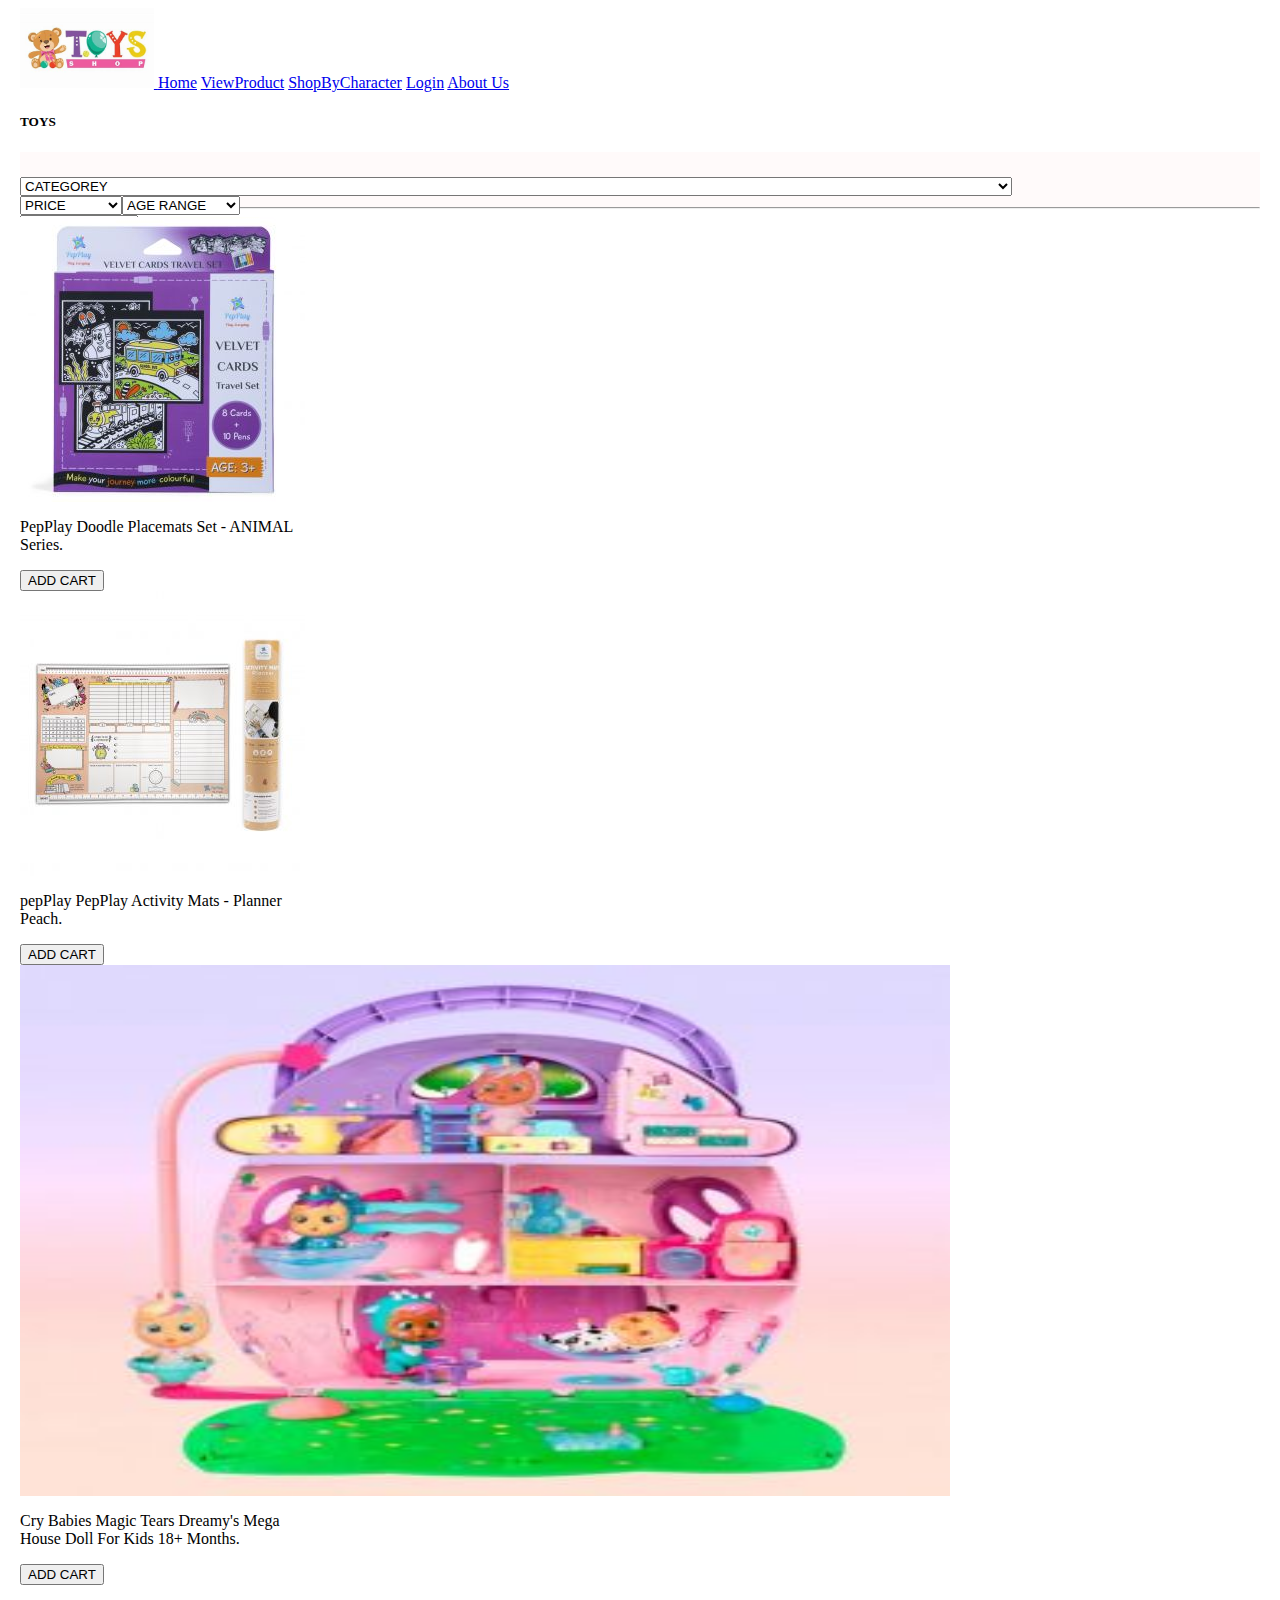
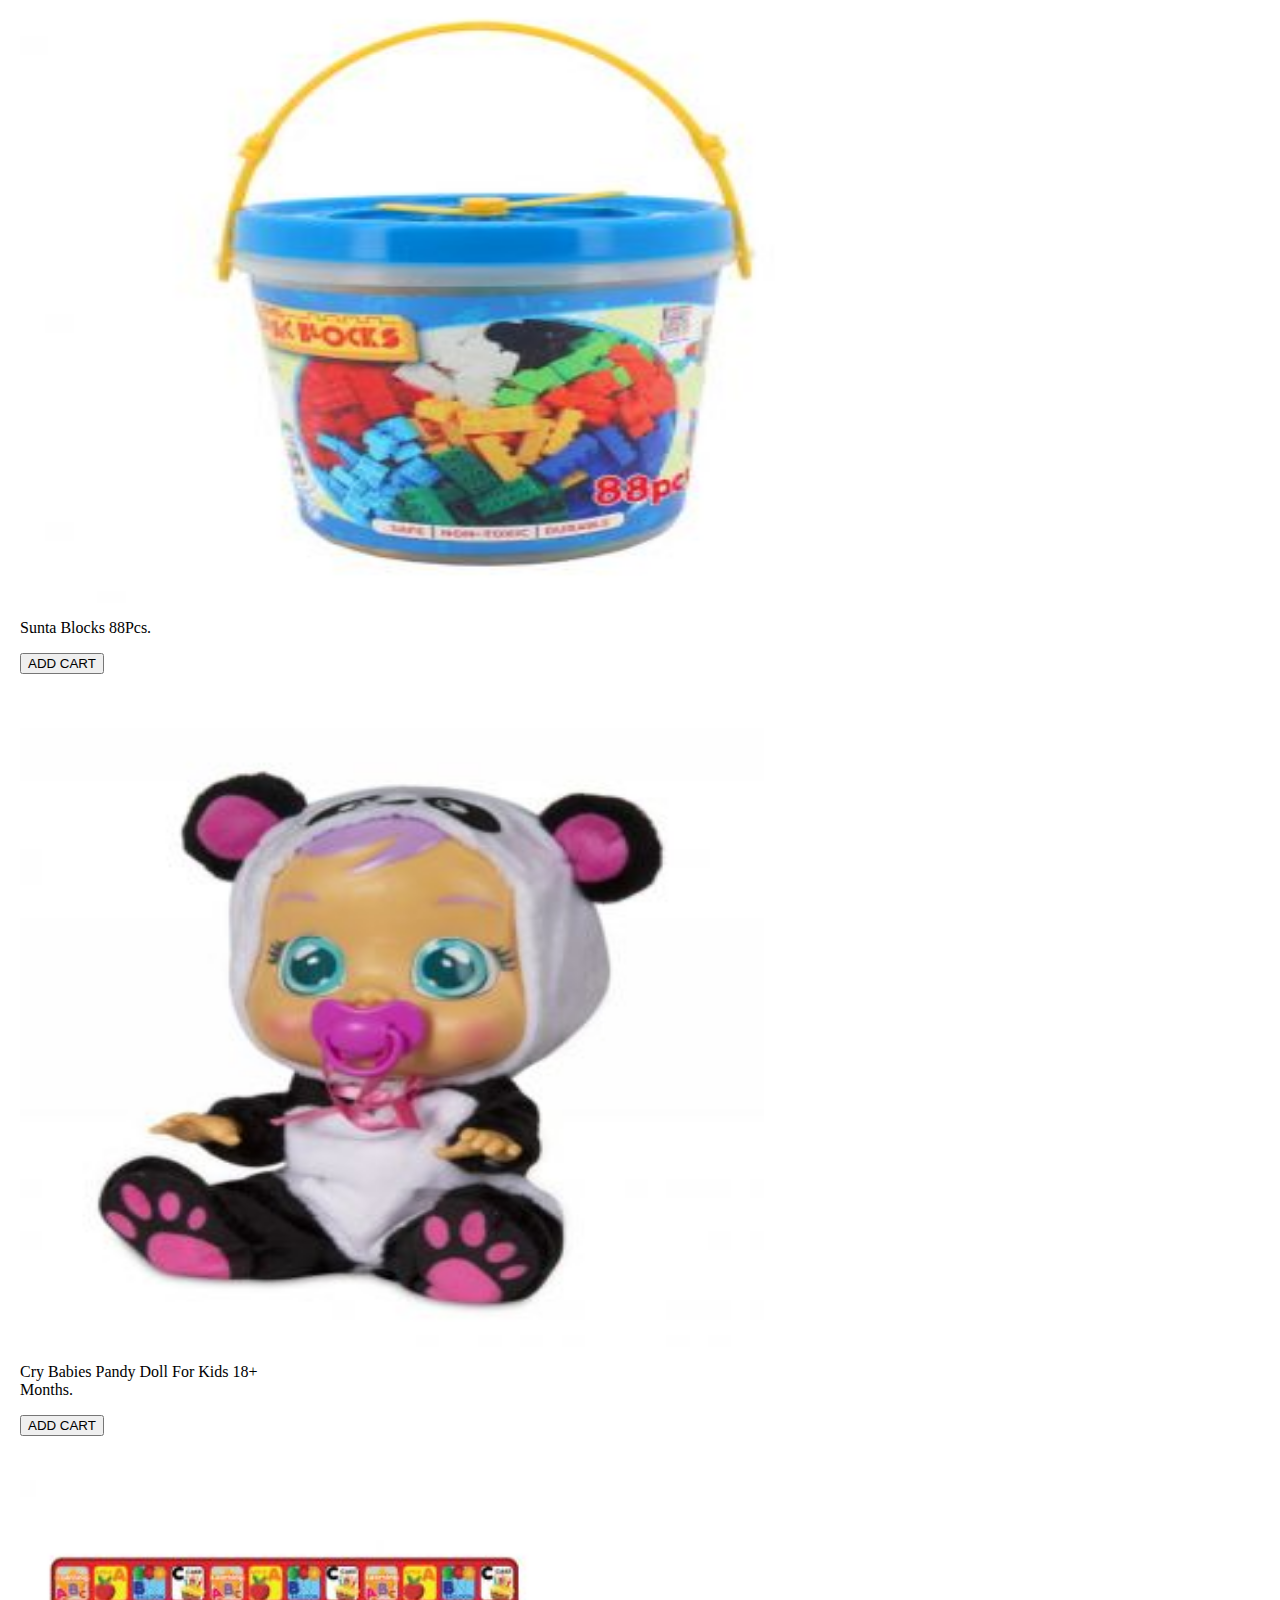
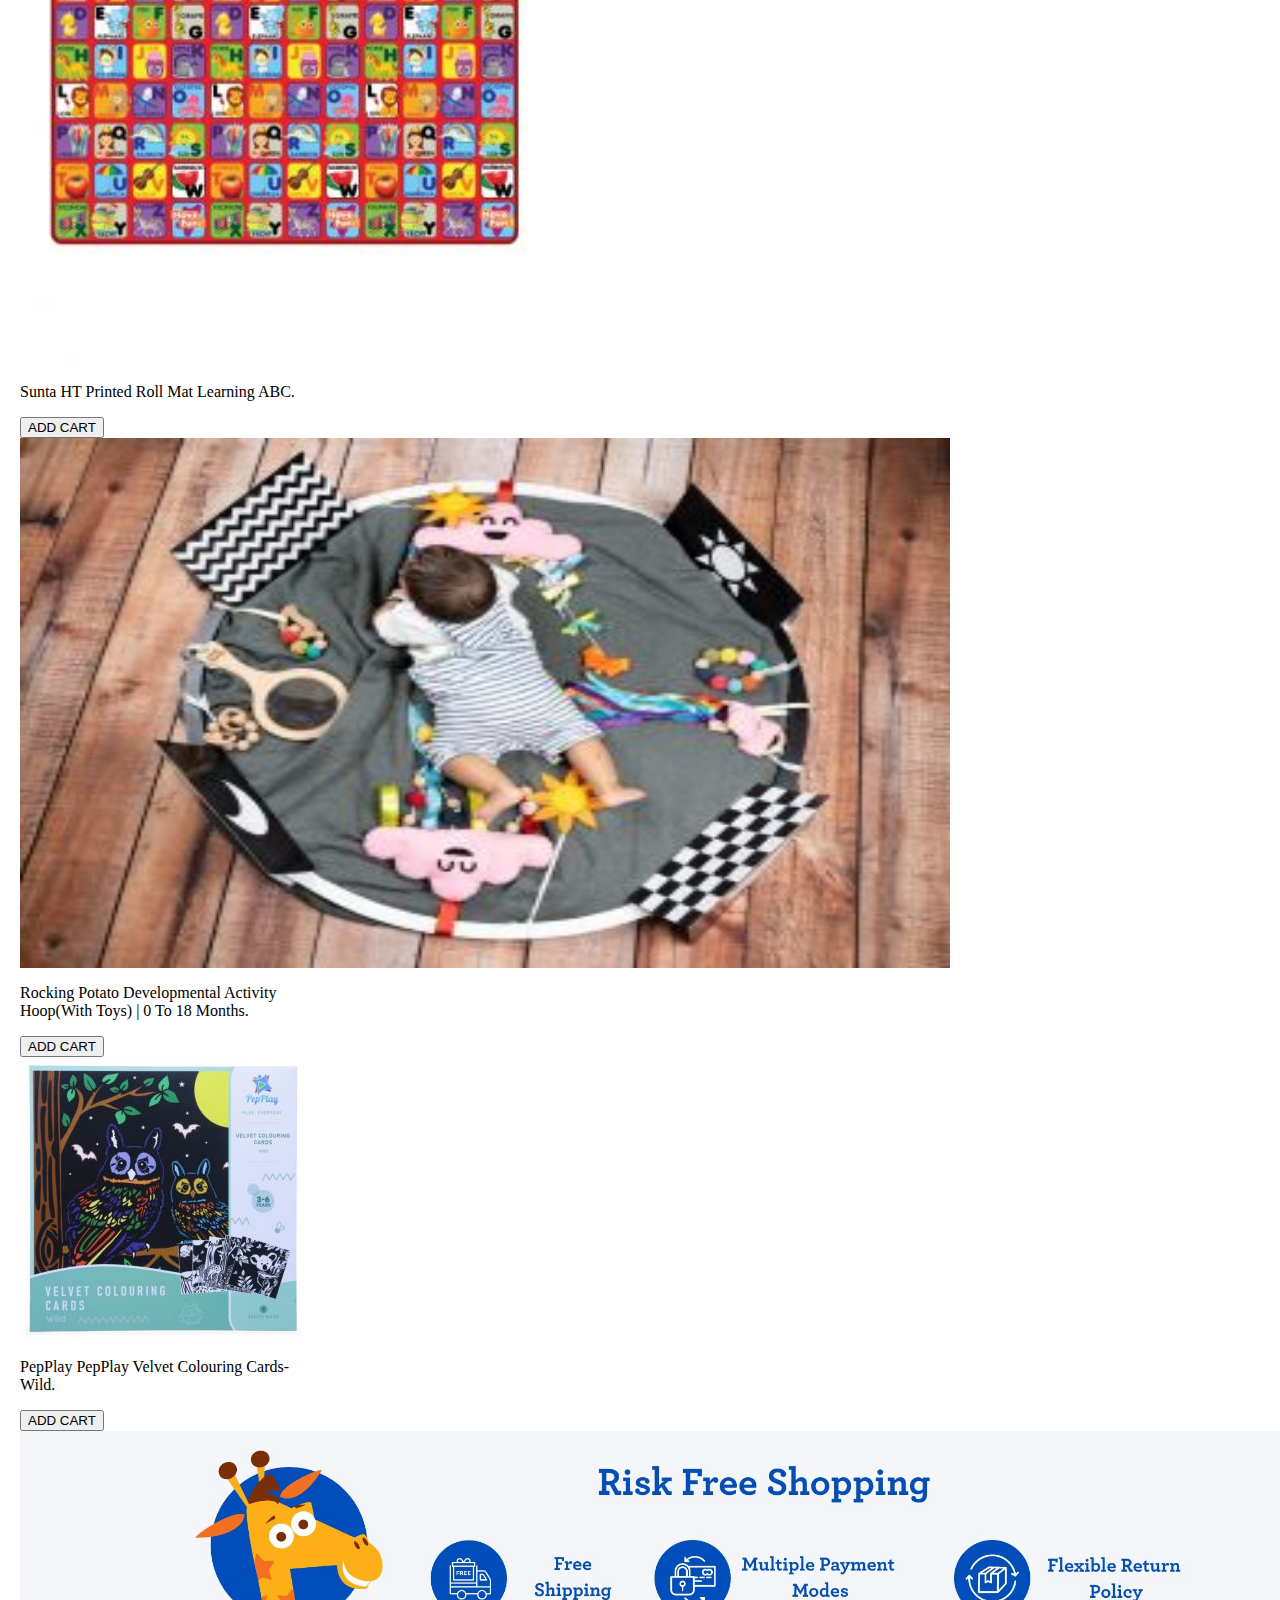
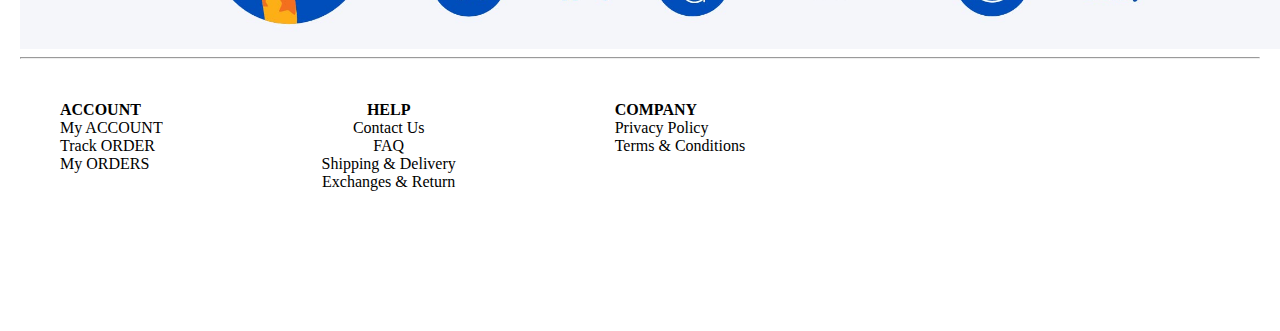
<file: ViewProduct.html>
<html>
    <head>
        <meta charset="UTF-8">
    <meta name="viewport" content="width=device-width, initial-scale=1, shrink-to-fit=no">

    <!-- Bootstrap CSS -->
    <link rel="stylesheet" href="https://cdn.jsdelivr.net/npm/bootstrap@4.2.1/dist/css/bootstrap.min.css" integrity="sha384-GJzZqFGwb1QTTN6wy59ffF1BuGJpLSa9DkKMp0DgiMDm4iYMj70gZWKYbI706tWS" crossorigin="anonymous">
        <link href ="css/style.css" type="text/css" rel ="stylesheet"/>
    </head>

    <body>
        <div class="container"  >
            <div class="row">
                <div class="col">
                    <nav class="navbar-light bg-light navbar navbar-expand-sm ">
                        <a class ="navbar-brand" href="#">
                            <a  href="index.html">
                            <img src="./images/toyslogo.jpeg"alt="kids toys logo"height="80">
                        </a>
                        <a class="nav-link"  href="index.html">Home</a>
                        <a class=" nav-link active" href="ViewProduct.html" >ViewProduct</a>
                        <a class="nav-link" href="shopbycharacter.html" >ShopByCharacter</a>
                        <a class="nav-link" href="login.html" >Login</a>
                        <a class="nav-link" href="aboutus.html" >About Us</a>
                    </nav>
                </div>
            </div>
        </div>


        <h5><strong>      TOYS</strong></h5>
        <div id="offer1">
         <div class="container">
             <div class="row">
                 <div class="col-sm-2">
                <select name="categorey" id="categorey" >
                    <option>  CATEGOREY </option>
                    <option> Action figure & Play Sets</option>
                    <option>  Games & Puzzles</option>
                    <option>Baby,Toddler & Preschool Learning Toys
                    </option>
                    <option> Kids Arts & Craft
                    </option>
                    <option>Electronic toys</option>
                    <option>Bikes,Scooters & Rideons</option>
                    <option>  Building Sets & Construction Blocks</option>
                    <option> Cars and radio controlled
                    </option>
                    <option>Dolls,Collectibles & Playsets</option>
                </select>
                </div>

                 <div class="col-sm-2">
                <select name="price" id="price" width="3px">
                    <option>  PRICE </option>
                    <option> 1000 </option>
                    <option> 1500 ABOVE</option>
                    <option>3000 ABOVE</option>
                </select>
                </div>
        
                <div class="col-sm-2">
                <select name="age" id="age">
                    <option >AGE RANGE </option>
                 <option >0-12 MONTHS </option>
                 <option input type="checkbox" >12-24 MONTHS</option>
                  <option input type="checkbox" >2-5 YEARS </option>
                 <option input type="checkbox" >5-8 YEARS </option>
                    <option input type="checkbox" >8-12 YEARS </option>
                   <option input type="checkbox" >12 + YEARS </option>
            </select>
        </div>
            
              <div class="col-sm-3">
                <select name="brand" id="brand">
                    <option >BRAND </option>
                 <option > Dreamland</option>
                 <option input type="checkbox" >Sizzlin</option>
                  <option input type="checkbox" >  Skoodle </option>
                 <option input type="checkbox" >Tygatec </option>
                    <option input type="checkbox" >Animal Alley </option>
                   <option input type="checkbox" >Avigo </option>
                   <option input type="checkbox" > Baby Shark </option>
                 <option input type="checkbox" >Disney</option>
                    <option input type="checkbox" >Dream Dazzlers</option>
                   <option input type="checkbox" >Fast Lane</option>
                </select>
            </div>
        
            <div class="col-sm-2">
                <select name="offerper" id="offerper">
                    <option >OFFER (%) </option>
                 <option > 0-10</option>
                 <option input type="checkbox" >10-20</option>
                  <option input type="checkbox" >20-30 </option>
                 <option input type="checkbox" >30-40 </option>
                    <option input type="checkbox" >40-50</option>
                   <option input type="checkbox" >50-60</option>
                   <option input type="checkbox" > 60-70 </option>
                 <option input type="checkbox" ></option>
                    <option input type="checkbox" >Dream Dazzlers</option>
                   <option input type="checkbox" >Fast Lane</option>
               </select>
            </div>
            </div>
            </div>
            </div>
            <br>
            <hr>

            <div id="categoreyall">
                <div class ="container"></div>
                    <div class ="row">
                        <div class ="col-sm-3" > 
                            <img src="./images/cat9.jpg" alt="not supported" ><br>
                            <div class="card" style="width: 18rem;">
                            <div class="card-body">
                                <p class="card-text">PepPlay Doodle Placemats Set - ANIMAL Series.</p>
                                <a href="Add Product.html"> <input type="button" value="ADD CART"></a>
                            </div>
                           </div>
                        </div>
                            <div class ="col-sm-3" float="center">
                                <img src="./images/cat8.jpg" alt="not supported" ><br>
                                <div class="card" style="width: 18rem;">
                                    <div class="card-body">
                                        <p class="card-text">pepPlay PepPlay Activity Mats - Planner Peach.</p>
                                        <a href="Add Product.html"> <input type="button" value="ADD CART"></a>
                                    </div>
                               </div>    
                            </div>
                                 <div class="col-sm-3"float="right">
                                    <img src="./images/cat7.jpg" alt="not supported" width="75%" height="60%"><br>
                                    <div class="card" style="width: 18rem;">
                                        <div class="card-body">
                                            <p class="card-text">Cry Babies Magic Tears Dreamy's Mega House Doll For Kids 18+ Months.</p>
                                            <a href="Add Product.html"> <input type="button" value="ADD CART"></a>
                                        </div>
                                    </div>
                                </div>
                                <div class ="col-sm-3" float="center">
                                    <img src="./images\cat1.jpg" alt="not supported" width="75%" height="70%"><br>
                                    <div class="card" style="width: 18rem;">
                                        <div class="card-body">
                                            <p class="card-text">Sunta Blocks 88Pcs.</p>
                                            <a href="Add Product.html"> <input type="button" value="ADD CART"></a>
                                        </div>
                                   </div>    
                                </div>
                               
                                </div>
                                <br><br>
                                <br>
                                <div class ="row">
                                    <div class ="col-sm-3" > 
                                        <img src= "./images/cat5.jpg"  alt="image not supported" width="60%" height="70%" ><br>
                                        <div class="card" style="width: 18rem;">
                                            <div class="card-body">
                                                <p class="card-text">Cry Babies Pandy Doll For Kids 18+ Months.</p>
                                                <a href="Add Product.html"> <input type="button" value="ADD CART"></a>
                                            </div>
                                        </div>
                                    </div>
            
                                        <div class ="col-sm-3"float="center">
                                            <img src= "./images/cat2.jpg" alt="not supported"height="60%" ><br>
                                            <div class="card" style="width: 18rem;">
                                                <div class="card-body">
                                                    <p class="card-text">Sunta HT Printed Roll Mat Learning ABC.</p>
                                                    <a href="Add Product.html"> <input type="button" value="ADD CART"></a>
                                                </div>
                                            </div>    
                                        </div>
                                             <div class="col-sm-3"float="right">
                                                <img src="./images/cat3.jpg" alt="not supported" width="75%" height="60%"><br>
                                                <div class="card" style="width: 18rem;">
                                                    <div class="card-body">
                                                        <p class="card-text">Rocking Potato Developmental Activity Hoop(With Toys) | 0 To 18 Months.</p>
                                                        <a href="Add Product.html"> <input type="button" value="ADD CART"></a>
                                                    </div>
                                                </div>
                                            </div>
                                            <div class ="col-sm-3" float="center">
                                                <img src="./images\cat6.jpg" alt="not supported" ><br>
                                                <div class="card" style="width: 18rem;">
                                                    <div class="card-body">
                                                        <p class="card-text">PepPlay PepPlay Velvet Colouring Cards-Wild.</p>
                                                        <a href="Add Product.html"> <input type="button" value="ADD CART"></a>
                                                    </div>
                                               </div>    
                                            </div>
                                           
                                            <div class ="container" id="payment">
                                                <div class ="row">
                                                    <div class ="col"> 
                                                        <img src="./images/Group-2242n.jpg" alt="not supported" width="120%">
                                                    </div>       
                                                </div>
                                            </div>       
                            
                    </div>
                </div><hr>
                <br>
                <footer>
                    <ul id="f1">
                       <b> <article id> ACCOUNT</article></b>
                        <li>My ACCOUNT</li>
                        <li> Track ORDER</li>
                        <li>My ORDERS</li>
                    </ul>
                  
                    <ul id="f2">
                       <b> <article > HELP</article></b>
                        <li>Contact Us</li>
                        <li> FAQ</li>
                        <li>Shipping & Delivery</li>
                        <li>Exchanges & Return</li>
                    </ul>
               
                    <ul id="f3">
                        <b> <article> COMPANY</article></b>

                        <li> Privacy Policy</li>
                        <li>Terms & Conditions</li>
                    </ul>
                   </footer>
            </body>
            </html>
</file>
<file: css/style.css>
#nav.container{
    text-decoration : none;
      height:900%;
      width: 1000%;
      padding-top: 3%;
      position: static;
  }
  body
        {
          margin-left:20px;
          margin-right:20px;
        }
  
  h4 {
  color:blueviolet;
  }
   #age .col {
      border: 1PX NONE coral;
      position: static;
      float: left;
      display: block;
      word-spacing: normal;
      width: 1000px;;
      color: darkmagenta;
      background-color: antiquewhite;
  
      }
  
      
      #a1{
        background-color:darkmagenta;
        border: 1PX NONE coral;
      position: static;
      float: left;
      display: block;
      word-spacing: normal;
      width: 1000px;
      color: white;
      
      }
      #cart p{
        text-align: right;
        
      }
      #a2{
        background-color: darkred;
        border: 1PX NONE coral;
      position: static;
      float: left;
      display: block;
      word-spacing: normal;
      width: 1000px;
      color: white;
      }
  
      #a3
      {
        background-color: green;
        border: 1PX NONE coral;
         position: static;
      float: left;
      display: block;
      word-spacing: normal;
      width: 1000px;
      color: darkmagenta;
          color: white;
      }
      #a4
      {
        background-color:darkorange ;
        border: 1PX NONE coral;
         position: static;
      float: left;
      display: block;
      word-spacing: normal;
      width: 1000px;
      color: darkmagenta;
          color: white;
      }
      #a5
      {
        background-color: darkcyan;
        border: 1PX NONE coral;
         position: static;
      float: left;
      display: block;
      word-spacing: normal;
      width: 1000px;
      color: darkmagenta;
          color: white;
      }
      #a6
      {
        background-color: darkgray;
        border: 1PX NONE coral;
         position: static;
      float: left;
      display: block;
      word-spacing: normal;
      width: 1000px;
      color: darkmagenta;
          color: white;
      }
      #age .row {
          border: 3px none coral ;
          text-indent: 50px;
          word-spacing: 30px;
          white-space: nowrap;
          display: flex;
          width: auto;
        }
        #shop .col{
          border: 3px none coral ;
          text-indent: 50px;
          word-spacing: 30px;
          white-space: nowrap;
          display: flex;
          width: auto;
        }
        
#nav.container{
  text-decoration : none;
    height:900%;
    width: 1000%;
    padding-top: 3%;
    position: static;
}
      
      
        .column {
          flex: 33.33%;
          padding: 5px;
        }
      
      #drodp .drop {
          display: block;
          width: 150px;
          color: #009;
          background-color: aqua;
          position: relative;
  
      }
      
      #f1{
        list-style-type: none;
        text-align: left;
        float: left;
        
      }
      #f2{
        list-style-type: none;
        text-align: center;
        padding-bottom: 10%;
        float: left;
        width: 30%;
      }
      
      #f3{
        list-style-type: none;
        text-align: left;
        float: left;
        width: 30%;
      }
      footer{
        text-align: center;
      }
        ul{
        list-style-type: none;
        
  }
      #offer .container {
        padding-top: 2%;
        float: left;
        width: 50%;
        height: 30;
        background-color:snow;
         color:black;
  
      }
      #offer1 .container {
        padding-top: 2%;
        float: left;
        width: 100%;
        height: 30;
        background-color:snow;
         color:black;
      }
      hr{
        text-indent: 0%;
      }
    
    h3{
      text-align: justify;
    }
    #payment .row{
      width: 100%;
      
      text-align: center;
      
   }
   footer{
    text-align: center;
   }
   #price
   {
    float:left;
   }
  
  #categorey{
    width : 80%;
  
  }
  h2{
    text-align: center;
    color:#009
  }
  
  #login{
  
    padding-top: 5%;
  }
  
  #login .card{
    background-color: lightblue;
  }
  
  #shippingt{
    width: 20%;
  }
  
  #b1{
    width: 10%;
    text-align:end;
  }
  #b2{
    text-align: center;
    width: 10%;
  }
  #ab{
    
    float:center;
  }
  #jum{
    color:#009;
    float: center;
    background-color: aliceblue;
  }
</file>
